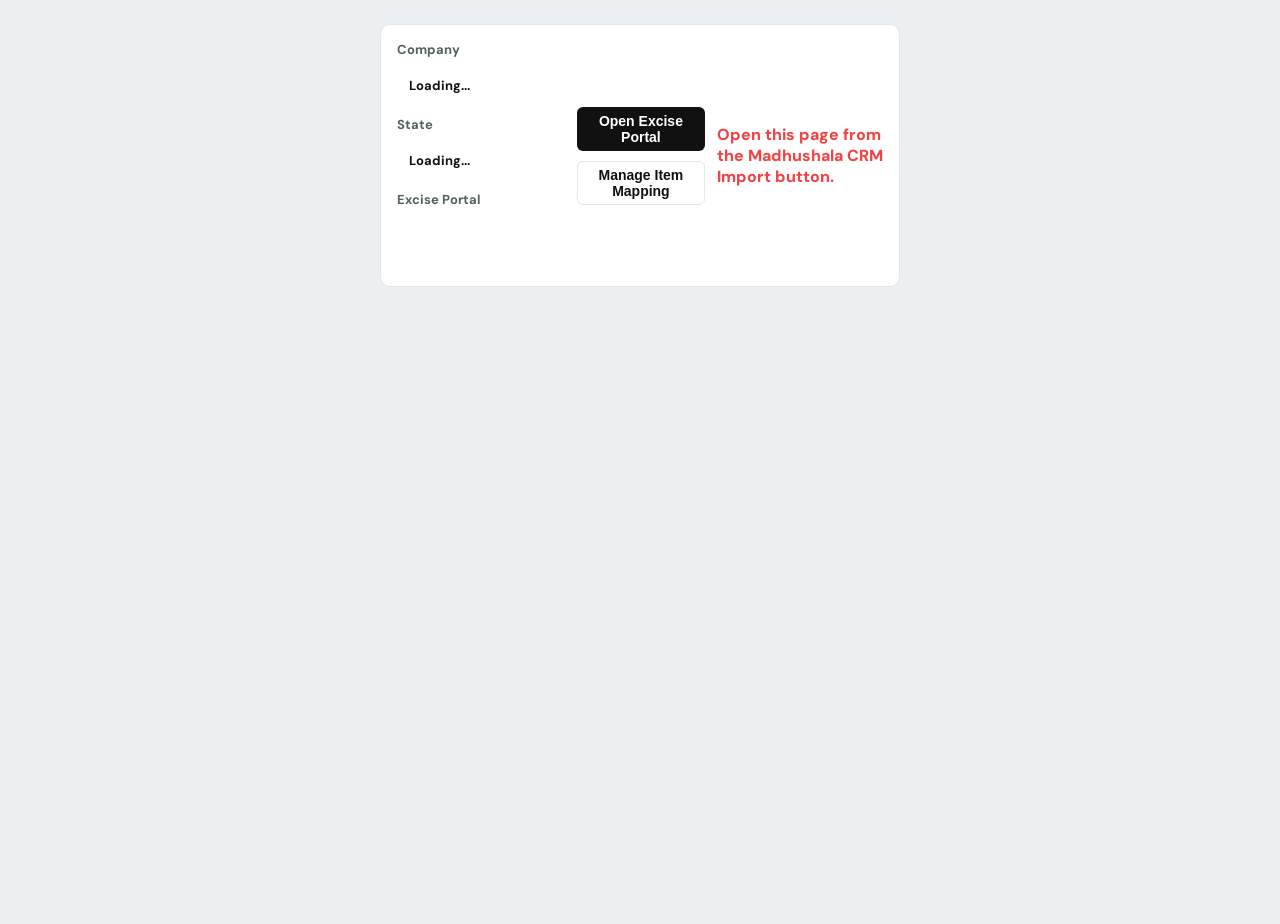
<file: madhushala-excise-bridge/app/static/index.html>
<!DOCTYPE html>
<html lang="en">
<head>
    <meta charset="UTF-8">
    <meta name="viewport" content="width=device-width, initial-scale=1.0">
    <title>Madhushala Excise Import</title>
    <style>
/* =========================================================
   MADHUSHALA INLINE CSS
   ========================================================= */
@import url("https://fonts.googleapis.com/css2?family=DM+Sans:wght@300;400;500;600;700;800;900&family=Space+Mono:wght@400;700&display=swap");

* {
    box-sizing: border-box;
}

[hidden] {
    display: none !important;
}

:root {
    --font-pos-sans: "DM Sans", system-ui, sans-serif;
    --font-pos-mono: "Space Mono", monospace;
    --bg: #eceff1;
    --surface: #ffffff;
    --ink: #111111;
    --heading: #3a3a3c;
    --muted: #6e6e73;
    --line: #e5e5ea;
    --warm: #f7f3e8;
    --brand: #ffd54a;
    --brand-dark: #f5b800;
    --brand-soft: #fff9e5;
    --brand-border: #f3e2a6;
    --charcoal: #212121;
    --success: #10b981;
    --success-soft: #e9fbf0;
    --info: #3b82f6;
    --info-soft: #dbeafe;
    --warning: #f59e0b;
    --warning-soft: #fef3c7;
    --danger: #ef4444;
    --danger-soft: #fee2e2;
}

body {
    margin: 0;
    min-height: 100vh;
    background: var(--bg);
    color: var(--ink);
    font-family: var(--font-pos-sans);
}

body.modal-open {
    overflow: hidden;
}

.app-shell {
    width: min(1120px, calc(100% - 32px));
    margin: 24px auto;
    display: grid;
    gap: 16px;
}

.app-header,
.status-strip,
.token-panel,
.action-card,
.control-panel,
.panel-section,
.modal-panel,
.guardrail-panel {
    background: var(--surface);
    border: 1px solid var(--line);
    border-radius: 8px;
}

.app-header {
    min-height: 88px;
    display: flex;
    align-items: center;
    justify-content: space-between;
    gap: 16px;
    padding: 18px 20px;
    border-top: 4px solid var(--brand);
}

.app-kicker {
    display: block;
    margin-bottom: 4px;
    color: var(--muted);
    font-size: 12px;
    font-weight: 800;
    letter-spacing: 0;
    text-transform: uppercase;
}

h1,
h2,
h3,
p {
    margin: 0;
}

h1 {
    color: var(--heading);
    font-size: 28px;
    line-height: 1.1;
}

h2 {
    color: var(--heading);
    font-size: 19px;
    line-height: 1.25;
}

h3 {
    font-size: 15px;
    margin-bottom: 10px;
}

p,
small,
dd {
    color: var(--muted);
}

.status-pill,
.map-badge,
.score {
    border-radius: 999px;
    padding: 6px 10px;
    font-size: 13px;
    font-weight: 800;
    white-space: nowrap;
}

.status-pill {
    border: 1px solid var(--line);
    background: var(--warm);
    color: var(--muted);
}

.status-pill.ready,
.map-badge.done {
    border-color: #9edab2;
    background: var(--success-soft);
    color: var(--success);
}

.status-strip {
    display: grid;
    grid-template-columns: repeat(4, minmax(0, 1fr));
    gap: 1px;
    overflow: hidden;
}

.status-strip > div {
    min-height: 48px;
    display: flex;
    align-items: center;
    padding: 0 14px;
    background: #fbfbfc;
    font-weight: 800;
}

.status-active {
    color: var(--success);
}

.status-waiting {
    color: var(--muted);
}

.error {
    color: var(--danger);
    font-weight: 800;
}

.action-grid {
    display: grid;
    grid-template-columns: repeat(3, minmax(0, 1fr));
    gap: 16px;
}

.control-panel {
    display: grid;
    grid-template-columns: minmax(320px, 1.1fr) minmax(280px, 0.9fr) minmax(260px, 0.8fr);
    gap: 1px;
    overflow: hidden;
}

.panel-section {
    min-height: 250px;
    padding: 18px;
    display: flex;
    flex-direction: column;
    gap: 16px;
}

.settings-grid {
    display: grid;
    gap: 12px;
}

.workflow-section {
    background: linear-gradient(180deg, #ffffff 0%, var(--brand-soft) 100%);
}

.workflow-buttons {
    display: grid;
    gap: 12px;
    margin-top: auto;
}

.workflow-buttons button,
.settings-grid button {
    width: 100%;
}

.status-section p {
    line-height: 1.45;
}

.action-card {
    min-height: 250px;
    padding: 18px;
    display: flex;
    flex-direction: column;
    justify-content: space-between;
    gap: 18px;
}

.action-primary {
    border-color: var(--brand-border);
    background: linear-gradient(180deg, #ffffff 0%, var(--brand-soft) 100%);
}

.step-number {
    display: inline-flex;
    width: 30px;
    height: 30px;
    align-items: center;
    justify-content: center;
    margin-bottom: 12px;
    border-radius: 999px;
    background: var(--brand);
    color: var(--ink);
    font-weight: 900;
}

.action-card h2 {
    margin-bottom: 8px;
}

form,
.form-row,
.token-row,
.search-block {
    display: grid;
    gap: 9px;
}

.token-panel {
    padding: 14px 18px;
}

.token-row {
    grid-template-columns: minmax(110px, 150px) 1fr auto;
    align-items: end;
}

label {
    color: var(--heading);
    font-size: 13px;
    font-weight: 800;
}

input {
    width: 100%;
    min-height: 44px;
    border: 1px solid var(--line);
    border-radius: 6px;
    padding: 9px 11px;
    color: var(--ink);
    font-size: 15px;
}

input:focus {
    border-color: var(--brand-dark);
    outline: 3px solid rgba(255, 213, 74, 0.28);
}

button {
    width: fit-content;
    min-height: 44px;
    border: 0;
    border-radius: 6px;
    padding: 0 16px;
    background: var(--ink);
    color: #ffffff;
    font-size: 14px;
    font-weight: 900;
    cursor: pointer;
}

button:hover {
    background: var(--charcoal);
}

button:disabled {
    cursor: not-allowed;
    opacity: 0.5;
}

button.secondary {
    border: 1px solid var(--line);
    background: #ffffff;
    color: var(--ink);
}

button.secondary:hover {
    border-color: var(--brand-border);
    background: var(--brand-soft);
}

.action-card button {
    width: 100%;
}

.capture-button {
    min-height: 54px;
    font-size: 16px;
}

.modal {
    position: fixed;
    inset: 0;
    z-index: 20;
}

.modal[hidden] {
    display: none;
}

.modal-backdrop {
    position: absolute;
    inset: 0;
    background: rgba(13, 30, 38, 0.54);
}

.modal-panel,
.guardrail-panel {
    position: relative;
    width: min(1160px, calc(100% - 28px));
    max-height: calc(100vh - 36px);
    margin: 18px auto;
    display: flex;
    flex-direction: column;
    overflow: hidden;
    box-shadow: 0 22px 60px rgba(18, 39, 50, 0.28);
}

.guardrail-panel {
    width: min(520px, calc(100% - 28px));
    margin-top: 12vh;
}

.modal-header,
.modal-toolbar,
.mapping-footer,
.guardrail-actions {
    display: flex;
    align-items: center;
    justify-content: space-between;
    gap: 12px;
    padding: 14px 16px;
    border-bottom: 1px solid var(--line);
}

.mapping-footer,
.guardrail-actions {
    border-top: 1px solid var(--line);
    border-bottom: 0;
    font-weight: 900;
}

.icon-button {
    width: 40px;
    min-width: 40px;
    min-height: 40px;
    padding: 0;
    background: var(--warm);
    color: var(--ink);
}

.view-switch {
    display: flex;
    gap: 8px;
    flex-wrap: wrap;
}

.view-switch button {
    border: 1px solid var(--line);
    background: #ffffff;
    color: var(--ink);
}

.view-switch button.selected {
    border-color: var(--ink);
    background: var(--ink);
    color: var(--brand);
}

.mapping-shell {
    position: relative;
}

.mapping-loading-overlay {
    position: fixed;
    inset: 0;
    z-index: 2147483000;
    display: grid;
    place-items: center;
    background: rgba(255, 255, 255, 0.84);
    backdrop-filter: blur(5px);
}

.mapping-loading-overlay[hidden] {
    display: none;
}

.mapping-loading-card {
    min-width: 240px;
    display: grid;
    place-items: center;
    gap: 14px;
    padding: 28px 34px;
    border: 1px solid rgba(224, 168, 0, 0.28);
    border-radius: 14px;
    background: rgba(255, 255, 255, 0.96);
    box-shadow: 0 18px 48px rgba(63, 48, 0, 0.16);
    color: #473700;
    font-weight: 900;
    letter-spacing: .01em;
}

.mapping-loading-spinner {
    width: 54px;
    height: 54px;
    border: 4px solid rgba(255, 193, 7, 0.22);
    border-top-color: #ffc107;
    border-right-color: #f5a800;
    border-radius: 50%;
    animation: mapping-spin .72s linear infinite;
    filter: drop-shadow(0 4px 8px rgba(255, 193, 7, .22));
}

.mapping-loading-card small {
    color: #8a6d00;
    font-size: 11px;
    font-weight: 700;
}

@keyframes mapping-spin {
    to { transform: rotate(360deg); }
}

.mapping-layout {
    min-height: 0;
    display: grid;
    grid-template-columns: minmax(280px, 0.78fr) minmax(430px, 1.22fr);
    gap: 14px;
    padding: 14px;
    overflow: hidden;
}

.unmapped-list,
.mapper {
    min-height: 0;
    border: 1px solid var(--line);
    border-radius: 8px;
    overflow: hidden;
}

.list-title {
    display: flex;
    align-items: center;
    justify-content: space-between;
    padding: 12px 14px;
    border-bottom: 1px solid var(--line);
    background: var(--warm);
    font-weight: 900;
}

.list-body,
.candidate-list {
    display: grid;
    gap: 8px;
    padding: 10px;
    max-height: min(520px, calc(100vh - 300px));
    overflow: auto;
}

.list-body.empty,
.candidate-list.empty,
.selected-empty {
    color: var(--muted);
    padding: 16px;
}

.unmapped-item,
.candidate {
    width: 100%;
    min-height: auto;
    display: grid;
    grid-template-columns: auto 1fr auto;
    gap: 10px;
    align-items: center;
    border: 1px solid var(--line);
    background: #ffffff;
    color: var(--ink);
    text-align: left;
    padding: 11px;
}

.candidate {
    grid-template-columns: 1fr auto;
}

.unmapped-item:hover,
.unmapped-item.selected,
.candidate:hover {
    border-color: var(--brand-dark);
    background: var(--brand-soft);
}

.item-code {
    color: var(--charcoal);
    font-weight: 900;
}

.item-name {
    overflow-wrap: anywhere;
}

.map-badge {
    border: 1px solid var(--line);
    background: var(--warm);
    color: var(--muted);
}

.mapper {
    display: grid;
    gap: 12px;
    padding: 14px;
    overflow: auto;
}

.selected-excise {
    border: 1px solid var(--line);
    border-radius: 8px;
    padding: 14px;
    background: var(--warm);
}

.selected-excise h3 {
    margin: 4px 0 12px;
    font-size: 18px;
    line-height: 1.35;
}

.eyebrow {
    color: var(--muted);
    font-size: 12px;
    font-weight: 900;
    text-transform: uppercase;
}

dl {
    display: grid;
    grid-template-columns: repeat(3, minmax(0, 1fr));
    gap: 8px;
    margin: 0;
}

dt {
    color: var(--muted);
    font-size: 12px;
    font-weight: 900;
}

dd {
    margin: 2px 0 0;
    overflow-wrap: anywhere;
}

.best-match-card {
    display: grid;
    grid-template-columns: 1fr auto auto;
    gap: 10px;
    align-items: center;
    border: 1px solid #bde8cd;
    border-radius: 8px;
    padding: 14px;
    background: var(--success-soft);
}

.best-match-card h3 {
    margin: 4px 0;
    font-size: 17px;
}

.best-match-card p {
    color: var(--success);
    font-weight: 900;
}

.candidate strong,
.candidate small {
    display: block;
    line-height: 1.35;
}

.score {
    background: var(--success-soft);
    color: var(--success);
}

.mapping-alert {
    color: var(--muted);
    font-weight: 900;
}

.mapping-alert.mapping_required,
.mapping-alert.needs_token {
    color: var(--warning);
}

.mapping-alert.complete {
    color: var(--success);
}

.mapping-alert.error {
    color: var(--danger);
}

.guardrail-body {
    padding: 16px;
}

.guardrail-body p {
    margin-bottom: 12px;
    color: var(--ink);
    font-weight: 900;
}

.guardrail-body ul {
    margin: 0;
    padding-left: 18px;
    color: var(--warning);
    font-weight: 800;
}

.guardrail-actions {
    background: var(--warning-soft);
}

.toast {
    position: fixed;
    right: 18px;
    bottom: 18px;
    max-width: min(380px, calc(100% - 36px));
    z-index: 40;
    border-radius: 8px;
    padding: 12px 14px;
    background: var(--charcoal);
    color: #ffffff;
    box-shadow: 0 12px 30px rgba(18, 39, 50, 0.24);
}

.toast.success {
    background: var(--success);
}

.toast.error {
    background: var(--danger);
}

body.mapping-mode .toast,
body.mapping-management-mode .toast {
    bottom: 72px;
}

.document-shell {
    width: min(980px, calc(100% - 32px));
    margin: 24px auto;
    display: grid;
    gap: 16px;
}

.document-card {
    display: grid;
    gap: 16px;
    padding: 18px;
    border: 1px solid var(--line);
    border-radius: 8px;
    background: var(--surface);
}

.document-intro {
    display: grid;
    gap: 6px;
}

.document-intro h2 {
    font-size: 22px;
}

.document-dropzone {
    min-height: 240px;
    display: grid;
    place-items: center;
    gap: 8px;
    padding: 24px;
    border: 2px dashed var(--brand-border);
    border-radius: 8px;
    background: #ffffff;
    box-shadow: 0 12px 30px rgba(18, 39, 50, 0.05);
    cursor: pointer;
    text-align: center;
}

.document-dropzone.dragover {
    border-color: var(--brand-dark);
    background: var(--warm);
}

.document-dropzone input {
    position: absolute;
    inline-size: 1px;
    block-size: 1px;
    opacity: 0;
    pointer-events: none;
}

.document-dropzone strong {
    color: var(--heading);
    font-size: 22px;
}

.document-dropzone span,
.document-processing span,
.document-summary span {
    color: var(--muted);
    font-weight: 800;
}

.upload-mark {
    display: grid;
    place-items: center;
    width: 44px;
    height: 44px;
    border-radius: 999px;
    background: var(--brand);
    color: var(--ink) !important;
    font-size: 28px;
    font-weight: 900;
}

.document-processing,
.document-summary {
    display: grid;
    gap: 10px;
    padding: 16px;
    border: 1px solid var(--line);
    border-radius: 8px;
    background: #fbfbfc;
}

.document-processing strong,
.document-summary strong {
    color: var(--heading);
    font-size: 18px;
}

.document-processing {
    grid-template-columns: auto minmax(0, 1fr);
    align-items: start;
}

.document-spinner {
    width: 28px;
    height: 28px;
    border: 3px solid var(--line);
    border-top-color: var(--brand-dark);
    border-radius: 999px;
    animation: spin 0.8s linear infinite;
}

.document-stages {
    grid-column: 1 / -1;
    display: grid;
    gap: 8px;
    margin: 0;
    padding: 0;
    list-style: none;
}

.document-stages li {
    display: flex;
    align-items: center;
    gap: 8px;
    color: var(--muted);
    font-size: 13px;
    font-weight: 800;
}

.document-stages li::before {
    content: "";
    width: 9px;
    height: 9px;
    border: 2px solid var(--line);
    border-radius: 999px;
}

.document-stages li.active {
    color: var(--heading);
}

.document-stages li.active::before,
.document-stages li.done::before {
    border-color: var(--brand-dark);
    background: var(--brand);
}

.document-review {
    display: grid;
    grid-template-columns: minmax(320px, 0.45fr) minmax(420px, 0.55fr);
    gap: 16px;
}

.document-preview-card,
.document-data-card {
    min-width: 0;
    display: flex;
    flex-direction: column;
    gap: 14px;
    padding: 16px;
    border: 1px solid var(--line);
    border-radius: 10px;
    background: var(--surface);
    box-shadow: 0 12px 30px rgba(18, 39, 50, 0.06);
}

.document-preview-card header,
.document-data-card header,
.document-action-bar,
.document-action-bar > div {
    display: flex;
    align-items: center;
    justify-content: space-between;
    gap: 12px;
}

.document-preview {
    height: min(68vh, 680px);
    overflow: hidden;
    border: 1px solid var(--line);
    border-radius: 8px;
    background: #f8fafb;
}

.document-preview iframe,
.document-preview object,
.document-preview embed,
.document-preview img {
    width: 100%;
    height: 100%;
    border: 0;
}

.document-preview img {
    object-fit: contain;
}

.document-file-meta,
.document-metrics {
    display: grid;
    grid-template-columns: repeat(3, minmax(0, 1fr));
    gap: 10px;
}

.document-file-meta div,
.document-metrics div {
    min-width: 0;
    padding: 11px;
    border: 1px solid var(--line);
    border-radius: 8px;
    background: #fbfbfc;
}

.document-metrics span {
    display: block;
    color: var(--muted);
    font-size: 12px;
    font-weight: 900;
}

.document-metrics strong {
    display: block;
    margin-top: 3px;
    color: var(--heading);
    font-size: 24px;
}

.document-json {
    min-height: 180px;
    max-height: min(48vh, 520px);
    margin: 12px 0 0;
    padding: 14px;
    overflow: auto;
    border-radius: 8px;
    background: #111827;
    color: #e5e7eb;
    font: 13px/1.55 var(--font-pos-mono);
    white-space: pre;
}

.document-preview-actions,
.document-source-actions,
.document-technical-actions {
    display: flex;
    align-items: center;
    gap: 8px;
    flex-wrap: wrap;
}

.document-source-panel {
    display: grid;
    gap: 8px;
    padding: 12px;
    border: 1px solid var(--brand-border);
    border-radius: 8px;
    background: var(--brand-soft);
}

.document-source-panel span {
    color: var(--muted);
    font-size: 12px;
    font-weight: 900;
    text-transform: uppercase;
}

.document-source-panel a {
    min-width: 0;
    color: var(--heading);
    font-weight: 800;
    overflow-wrap: anywhere;
}

.document-table-wrap {
    max-height: min(52vh, 560px);
    overflow: auto;
    border: 1px solid var(--line);
    border-radius: 8px;
}

.document-review-table {
    width: 100%;
    min-width: 720px;
    border-collapse: separate;
    border-spacing: 0;
    background: #fff;
}

.document-review-table th {
    position: sticky;
    top: 0;
    z-index: 2;
    padding: 10px;
    border-bottom: 1px solid var(--line);
    background: var(--warm);
    color: var(--heading);
    font-size: 12px;
    text-align: left;
}

.document-review-table td {
    padding: 8px;
    border-bottom: 1px solid var(--line);
    vertical-align: top;
}

.document-review-table tr:last-child td {
    border-bottom: 0;
}

.document-review-table tr.invalid-row {
    background: var(--danger-soft);
}

.document-review-table input {
    min-height: 38px;
    padding: 7px 9px;
    font-size: 13px;
}

.document-review-table .name-cell {
    min-width: 230px;
}

.document-review-table .brand-cell {
    min-width: 170px;
}

.document-review-table .number-cell {
    width: 105px;
}

.document-row-issues {
    display: block;
    margin-top: 5px;
    color: var(--danger);
    font-size: 11px;
    font-weight: 800;
}

.document-review-validation {
    min-height: 20px;
    color: var(--muted);
    font-size: 13px;
    font-weight: 800;
}

.document-review-validation.error {
    color: var(--danger);
}

.document-review-validation.ok {
    color: var(--success);
}

.document-technical,
.purchase-details {
    border: 1px solid var(--line);
    border-radius: 8px;
    padding: 10px 12px;
    background: #fbfbfc;
}

.document-technical summary,
.purchase-details summary {
    cursor: pointer;
    color: var(--heading);
    font-weight: 900;
}

.document-source-placeholder {
    height: 100%;
    display: grid;
    place-items: center;
    padding: 24px;
    text-align: center;
    color: var(--muted);
}

.document-action-bar {
    position: sticky;
    bottom: 0;
    z-index: 4;
    padding: 14px 16px;
    border: 1px solid var(--line);
    border-radius: 10px;
    background: rgba(255, 255, 255, 0.96);
    box-shadow: 0 -10px 28px rgba(18, 39, 50, 0.08);
    font-weight: 900;
}

.document-success,
.document-error {
    align-content: start;
}

.document-error-actions {
    display: flex;
    gap: 10px;
    flex-wrap: wrap;
}

@media (max-width: 900px) {
    .control-panel,
    .status-strip,
    .action-grid,
    .mapping-layout,
    .token-row {
        grid-template-columns: 1fr;
    }

    .app-header,
    .modal-header,
    .modal-toolbar,
    .mapping-footer {
        align-items: flex-start;
        flex-direction: column;
    }

    .best-match-card {
        grid-template-columns: 1fr;
    }

    dl {
        grid-template-columns: 1fr;
    }
}

@media (max-width: 820px) {
    .document-review,
    .document-file-meta,
    .document-metrics {
        grid-template-columns: 1fr;
    }

    .document-action-bar,
    .document-action-bar > div,
    .document-preview-card header,
    .document-data-card header {
        align-items: stretch;
        flex-direction: column;
    }

    .document-action-bar button,
    .document-preview-card button,
    .document-data-card button {
        width: 100%;
    }
}


/* Current embedded / standalone launch page */

.portal-settings {
    display: grid;
    gap: 10px;
    width: min(460px, 100%);
    margin-bottom: 14px;
}

.portal-settings label {
    display: grid;
    gap: 6px;
    color: #52635a;
    font-size: 13px;
    font-weight: 700;
    text-align: left;
}

.portal-settings input {
    width: 100%;
    min-height: 42px;
    border: 1px solid var(--border);
    border-radius: 8px;
    padding: 0 12px;
    font: inherit;
}
.launch-card {
    width: min(520px, calc(100% - 32px));
    margin: 24px auto;
    display: flex;
    align-items: center;
    gap: 12px;
    padding: 16px;
    border: 1px solid var(--line);
    border-radius: 10px;
    background: var(--surface);
}

.launch-card .status-message {
    flex: 1 1 auto;
}

.page-toolbar,
.mapping-toolbar {
    display: flex;
    align-items: center;
    justify-content: space-between;
    gap: 12px;
    padding: 14px 16px;
    border: 1px solid var(--line);
    border-radius: 10px;
    background: var(--surface);
}

.mapping-toolbar {
    justify-content: flex-end;
    padding: 10px 14px;
    border-radius: 0;
    border-width: 0 0 1px;
}

/* Mapping page fills the available iframe / browser viewport. */
body.mapping-mode {
    height: 100vh;
    height: 100dvh;
    overflow: hidden;
    background: #f5f7f8;
}

.mapping-shell {
    width: 100%;
    height: 100vh;
    height: 100dvh;
    min-height: 0;
    display: flex;
    flex-direction: column;
    overflow: hidden;
    background: #f5f7f8;
}

.mapping-layout {
    flex: 1 1 auto;
    min-height: 0;
    height: auto;
    display: grid;
    grid-template-columns: minmax(320px, 0.82fr) minmax(460px, 1.18fr);
    gap: 14px;
    padding: 14px;
    overflow: hidden;
}

.unmapped-list,
.mapper {
    min-width: 0;
    min-height: 0;
    height: 100%;
    border: 1px solid var(--line);
    border-radius: 10px;
    background: var(--surface);
    overflow: hidden;
}

.unmapped-list {
    display: flex;
    flex-direction: column;
}

.list-title,
.mapper-title {
    flex: 0 0 auto;
    display: flex;
    align-items: center;
    justify-content: space-between;
    min-height: 48px;
    padding: 12px 14px;
    border-bottom: 1px solid var(--line);
    background: var(--warm);
    color: var(--heading);
    font-size: 14px;
    font-weight: 900;
}

.list-body {
    flex: 1 1 auto;
    min-height: 0;
    max-height: none;
    display: grid;
    align-content: start;
    gap: 8px;
    padding: 10px;
    overflow-y: auto;
    overflow-x: hidden;
}

.mapper {
    display: flex;
    flex-direction: column;
    gap: 12px;
    padding: 0 14px 14px;
}

.mapper-title {
    margin: 0 -14px;
}

.selected-excise,
.selected-empty,
.best-match-card,
.search-block {
    flex: 0 0 auto;
}

.selected-excise,
.selected-empty {
    margin-top: 2px;
}

.results-panel {
    flex: 1 1 auto;
    min-height: 0;
    display: flex;
    flex-direction: column;
    overflow: hidden;
}

.results-title {
    flex: 0 0 auto;
    margin: 2px 0 8px;
    color: var(--muted);
    font-size: 13px;
}

.candidate-list {
    flex: 1 1 auto;
    min-height: 0;
    max-height: none;
    display: grid;
    align-content: start;
    gap: 8px;
    padding: 0 2px 0 0;
    overflow-y: auto;
    overflow-x: hidden;
}

.mapping-footer {
    flex: 0 0 auto;
    background: var(--surface);
}

/* Keep both columns visually aligned and usable on smaller screens. */
@media (max-width: 900px) {
    body.mapping-mode {
        height: auto;
        min-height: 100vh;
        overflow: auto;
    }

    .mapping-shell {
        height: auto;
        min-height: 100vh;
        overflow: visible;
    }

    .mapping-layout {
        grid-template-columns: 1fr;
        overflow: visible;
    }

    .unmapped-list,
    .mapper {
        height: auto;
        min-height: 420px;
    }

    .list-body,
    .candidate-list {
        max-height: 46vh;
    }

    .page-toolbar,
    .mapping-footer {
        align-items: stretch;
        flex-direction: column;
    }

    .page-toolbar button,
    .mapping-footer button {
        width: 100%;
    }
}



.unmapped-item .excise-expanded {
    grid-column: 1 / -1;
    display: none;
    gap: 6px;
    padding-top: 2px;
}

.unmapped-item.selected .excise-expanded {
    display: grid;
}

.excise-meta {
    min-width: 0;
    color: var(--muted);
    font-size: 11px;
    font-weight: 700;
    line-height: 1.25;
    overflow: hidden;
    text-overflow: ellipsis;
    white-space: nowrap;
}

.excise-values {
    display: flex;
    flex-wrap: wrap;
    gap: 5px;
}

.excise-value-chip {
    min-width: 0;
    max-width: 76px;
    padding: 2px 6px;
    border: 1px solid #d7dfda;
    border-radius: 999px;
    background: #f8faf9;
    color: #34453c;
    font-size: 10px;
    font-weight: 750;
    line-height: 1.25;
    overflow: hidden;
    text-overflow: ellipsis;
    white-space: nowrap;
}

.unmapped-item.selected {
    align-items: start;
}
/* Compact mapping right panel: keep search visible and remove duplicated selected Excise details. */
#selected-excise,
.selected-excise,
.selected-empty {
    display: none !important;
}

.mapper {
    display: flex;
    flex-direction: column;
    min-height: 0;
    overflow: hidden;
}

.mapper-title,
.search-block,
.best-match-card {
    flex: 0 0 auto;
}

.search-block {
    display: grid;
    gap: 7px;
    padding: 10px 0 2px;
    background: var(--surface);
}

.search-block label {
    display: block;
    margin: 0;
    font-weight: 800;
}

#madhushala-search {
    width: 100%;
    min-height: 42px;
    box-sizing: border-box;
}

.results-panel {
    flex: 1 1 auto;
    min-height: 0;
    display: flex;
    flex-direction: column;
    overflow: hidden;
}

.candidate-list {
    flex: 1 1 auto;
    min-height: 0;
    max-height: none;
    overflow-y: auto;
    overflow-x: hidden;
}


/* =========================================================
   PROFESSIONAL COMPACT SHEET-STYLE PRODUCT MAPPING
   ========================================================= */

.mapping-toolbar {
    min-height: 42px;
    padding: 5px 12px;
    background: #fff;
}

.mapping-toolbar button {
    min-height: 32px;
    height: 32px;
    padding: 0 12px;
    font-size: 12px;
}

.mapping-layout {
    flex: 1 1 auto;
    min-height: 0;
    display: grid;
    grid-template-columns: minmax(330px, 0.9fr) minmax(480px, 1.1fr);
    gap: 12px;
    padding: 12px 14px;
    overflow: hidden;
}

/* Both columns always same height */
.unmapped-list,
.mapper {
    height: 100%;
    min-height: 0;
    border: 1px solid #e2e5e9;
    border-radius: 7px;
    background: #fff;
    overflow: hidden;
}

/* LEFT COLUMN */
.unmapped-list {
    display: flex;
    flex-direction: column;
}

.list-title,
.mapper-title {
    flex: 0 0 40px;
    min-height: 40px;
    height: 40px;
    padding: 0 12px;
    display: flex;
    align-items: center;
    justify-content: space-between;

    background: #f8f5ec;
    border-bottom: 1px solid #e2e5e9;

    font-size: 13px;
    font-weight: 800;
}

.list-body {
    flex: 1 1 auto;
    min-height: 0;
    max-height: none !important;
    overflow-y: auto !important;
    overflow-x: hidden;
    padding: 6px;
    gap: 4px;
}

/* Sheet-like excise rows */
.unmapped-item {
    min-height: 44px;
    padding: 6px 8px;
    gap: 7px;

    display: grid;
    grid-template-columns: 48px minmax(0, 1fr) auto;
    align-items: center;

    border: 1px solid #e5e7eb;
    border-radius: 5px;
    background: #fff;
}

.unmapped-item.selected {
    background: #fff9e5;
    border-color: #f5b800;
}

.item-code {
    font-size: 12px;
    font-weight: 800;
}

.item-name {
    font-size: 12px;
    line-height: 1.2;
    font-weight: 700;
}

.map-badge {
    padding: 3px 7px;
    font-size: 10px;
}


/* =========================================================
   RIGHT COLUMN
   ========================================================= */

.mapper {
    display: grid !important;
    grid-template-rows:
        40px
        auto
        auto
        minmax(0, 1fr);

    gap: 0 !important;
    padding: 0 !important;
    overflow: hidden !important;
}

.mapper-title {
    margin: 0 !important;
}

/* Never show duplicate selected Excise details */
#selected-excise {
    display: none !important;
}


/* SEARCH - always visible */
.search-block {
    flex: none;
    display: grid;
    gap: 4px;

    padding: 7px 10px;
    margin: 0 !important;

    border-bottom: 1px solid #eceef1;
    background: #fff;
}

.search-block label {
    margin: 0;
    font-size: 11px;
    line-height: 1.1;
    font-weight: 700;
}

#madhushala-search {
    width: 100%;
    min-height: 34px;
    height: 34px;

    padding: 5px 9px;

    border: 1px solid #d7dbe0;
    border-radius: 5px;

    font-size: 12px;
}

#madhushala-search:focus {
    border-color: #f5b800;
    outline: 2px solid rgba(245, 184, 0, .14);
}


/* BEST MATCH - compact sheet row instead of huge card */
.best-match-card {
    display: grid;
    grid-template-columns: minmax(0, 1fr) auto auto;
    gap: 7px;
    align-items: center;

    min-height: 48px;
    padding: 6px 10px;

    border: 0;
    border-bottom: 1px solid #d8eadf;
    border-radius: 0;

    background: #effaf3;
}

.best-match-card .eyebrow {
    display: inline;
    margin-right: 6px;
    font-size: 9px;
}

.best-match-card h3 {
    display: inline;
    margin: 0;

    font-size: 12px;
    line-height: 1.15;
}

.best-match-card p {
    margin: 3px 0 0;
    font-size: 10px;
    line-height: 1;
}

.best-match-card button {
    min-height: 30px;
    height: 30px;
    padding: 0 10px;

    border-radius: 4px;

    font-size: 10px;
}


/* =========================================================
   RESULTS AREA GETS ALL REMAINING HEIGHT
   ========================================================= */

.results-panel {
    min-height: 0 !important;
    overflow: hidden !important;

    display: flex !important;
    flex-direction: column;
}

.results-title {
    flex: 0 0 auto;

    margin: 0;
    padding: 5px 10px;

    border-bottom: 1px solid #eceef1;

    color: #6e6e73;
    background: #fafafa;

    font-size: 10px;
    line-height: 1.2;
    font-weight: 800;
}

.candidate-list {
    flex: 1 1 auto !important;

    min-height: 0 !important;
    max-height: none !important;

    overflow-y: auto !important;
    overflow-x: hidden;

    display: block !important;

    padding: 4px !important;
}


/* Search result = spreadsheet row */
.candidate {
    width: 100%;
    min-height: 39px;

    display: grid;
    grid-template-columns: minmax(0, 1fr) auto;
    align-items: center;
    gap: 7px;

    margin: 0 0 3px;
    padding: 5px 7px;

    border: 1px solid #e8eaed;
    border-radius: 4px;

    background: #fff;
    text-align: left;
}

.candidate:hover {
    background: #fff9e5;
    border-color: #f5b800;
}

.candidate strong {
    display: block;
    font-size: 11px;
    line-height: 1.15;
}

.candidate small {
    display: block;
    margin-top: 2px;

    color: #777;

    font-size: 9px;
    line-height: 1.1;
}

.score {
    padding: 3px 6px;
    font-size: 9px;
}


/* Thin scrollbar */
.list-body,
.candidate-list {
    scrollbar-width: thin;
    scrollbar-color: #9ca3af #f3f4f6;
}

.list-body::-webkit-scrollbar,
.candidate-list::-webkit-scrollbar {
    width: 7px;
}

.list-body::-webkit-scrollbar-thumb,
.candidate-list::-webkit-scrollbar-thumb {
    border-radius: 8px;
    background: #9ca3af;
}

.list-body::-webkit-scrollbar-track,
.candidate-list::-webkit-scrollbar-track {
    background: #f3f4f6;
}


/* Footer should not consume iframe space */
.mapping-footer {
    flex: 0 0 48px;
    min-height: 48px;

    padding: 6px 14px;

    background: #fff;
    font-size: 12px;
}

.mapping-footer button {
    min-height: 32px;
    height: 32px;
    padding: 0 14px;
    font-size: 11px;
}



/* =========================================================
   FIXED 10-ROW MAPPING SHEETS
   ========================================================= */

:root {
    --mapping-row-height: 42px;
    --mapping-visible-rows: 10;
    --mapping-list-height:
        calc(var(--mapping-row-height) * var(--mapping-visible-rows));
}


/* Both columns same visual height */
.mapping-layout {
    align-items: start;
}

.unmapped-list,
.mapper {
    min-height: 0;
    height: auto;
}


/* LEFT LIST */
.list-body {
    height: var(--mapping-list-height) !important;
    min-height: var(--mapping-list-height) !important;
    max-height: var(--mapping-list-height) !important;

    overflow-y: auto !important;
    overflow-x: hidden !important;

    display: block !important;
    padding: 4px !important;
}


/* Left rows */
.unmapped-item {
    width: 100%;
    height: var(--mapping-row-height);
    min-height: var(--mapping-row-height);
    max-height: var(--mapping-row-height);

    margin-bottom: 3px;
    padding: 4px 7px;

    display: grid;
    grid-template-columns: 48px minmax(0, 1fr) auto;
    align-items: center;

    overflow: hidden;
}

.unmapped-item:last-child {
    margin-bottom: 0;
}

.item-name {
    overflow: hidden;
    display: -webkit-box;
    -webkit-line-clamp: 2;
    -webkit-box-orient: vertical;

    font-size: 11px;
    line-height: 1.1;
}


/* =========================================================
   RIGHT SIDE
   ========================================================= */

/*
   Header + search + best match stay above.
   Product list itself gets same 10-row height as left.
*/
.results-panel {
    min-height: 0 !important;
    overflow: hidden !important;
}

.candidate-list {
    height: var(--mapping-list-height) !important;
    min-height: var(--mapping-list-height) !important;
    max-height: var(--mapping-list-height) !important;

    overflow-y: auto !important;
    overflow-x: hidden !important;

    display: block !important;
    padding: 4px !important;
}


/* Right rows */
.candidate {
    width: 100%;
    height: var(--mapping-row-height);
    min-height: var(--mapping-row-height);
    max-height: var(--mapping-row-height);

    margin-bottom: 3px;
    padding: 4px 7px;

    display: grid;
    grid-template-columns: minmax(0, 1fr) auto;
    align-items: center;

    overflow: hidden;
}

.candidate:last-child {
    margin-bottom: 0;
}

.candidate strong {
    font-size: 11px;
    line-height: 1.1;

    overflow: hidden;
    white-space: nowrap;
    text-overflow: ellipsis;
}

.candidate small {
    margin-top: 1px;

    font-size: 9px;
    line-height: 1;

    overflow: hidden;
    white-space: nowrap;
    text-overflow: ellipsis;
}


/* Same scrollbar appearance */
.list-body,
.candidate-list {
    scrollbar-width: thin;
    scrollbar-color: #9ca3af #f3f4f6;
}

.list-body::-webkit-scrollbar,
.candidate-list::-webkit-scrollbar {
    width: 7px;
}

.list-body::-webkit-scrollbar-thumb,
.candidate-list::-webkit-scrollbar-thumb {
    background: #9ca3af;
    border-radius: 8px;
}

.list-body::-webkit-scrollbar-track,
.candidate-list::-webkit-scrollbar-track {
    background: #f3f4f6;
}




.upload-choice-grid {
    display: grid;
    grid-template-columns: repeat(3, minmax(0, 1fr));
    gap: 14px;
}

.qr-link-panel {
    display: grid;
    grid-template-columns: 1fr auto;
    gap: 10px;
    margin-top: 14px;
}

.qr-link-panel input {
    min-width: 0;
    border: 1px solid var(--border);
    border-radius: 8px;
    padding: 11px 12px;
    font-size: 13px;
}

.qr-link-panel button {
    white-space: nowrap;
}
.qr-dropzone .upload-mark {
    font-size: 18px;
}

.purchase-form {
    display: grid;
    grid-template-columns: repeat(3, minmax(0, 1fr));
    gap: 10px;
    padding: 12px;
    border: 1px solid var(--line);
    border-radius: 8px;
    background: #fbfbfc;
}

.purchase-form label {
    display: grid;
    gap: 5px;
    color: var(--muted);
    font-size: 11px;
    font-weight: 900;
}

.purchase-form input,
.purchase-form select {
    min-width: 0;
    height: 34px;
    border: 1px solid var(--line);
    border-radius: 6px;
    padding: 0 9px;
    font: inherit;
    background: #fff;
}

.purchase-form .wide {
    grid-column: 1 / -1;
}

@media (max-width: 820px) {
    .upload-choice-grid,
    .purchase-form {
        grid-template-columns: 1fr;
    }
}


/* Selected Excise row expands to show captured portal values. Keep normal rows compact. */
.unmapped-item.selected {
    height: auto !important;
    min-height: 72px !important;
    max-height: none !important;
    align-items: start !important;
    row-gap: 3px;
    padding-top: 6px;
    padding-bottom: 7px;
    overflow: visible !important;
}

.unmapped-item.selected .excise-expanded {
    display: grid !important;
}

.unmapped-item.selected {
    grid-template-rows: auto auto !important;
}

.unmapped-item.selected .excise-expanded {
    grid-column: 2 / -1 !important;
    width: 100%;
    min-width: 0;
}

/* Document import mapping: show every extracted row and its Madhushala mapping side by side. */
.document-map-list {
    gap: 6px !important;
}

.unmapped-item.document-map-row {
    grid-template-columns: minmax(0, 1.25fr) 24px minmax(180px, .9fr) !important;
    align-items: stretch !important;
    height: auto !important;
    min-height: 58px !important;
    max-height: none !important;
    padding: 8px !important;
    overflow: visible !important;
}

.doc-extracted {
    min-width: 0;
    display: grid;
    gap: 3px;
}

.doc-extracted small {
    color: var(--muted);
    font-size: 9px;
    font-weight: 900;
    line-height: 1;
}

.doc-extracted strong {
    color: var(--ink);
    font-size: 11px;
    line-height: 1.16;
    overflow-wrap: anywhere;
}

.doc-arrow {
    display: grid;
    place-items: center;
    color: var(--muted);
    font-size: 13px;
    font-weight: 900;
}

.mapped-choice {
    min-width: 0;
    display: grid;
    align-content: center;
    gap: 2px;
    border: 1px dashed #d4d7dc;
    border-radius: 6px;
    padding: 6px 8px;
    background: #fbfbfc;
    color: var(--muted);
    font-size: 10px;
    line-height: 1.15;
}

.mapped-choice.done {
    border-style: solid;
    border-color: #b7dcc4;
    background: #f3fbf6;
    color: #1f5130;
}

.mapped-choice strong {
    font-size: 10px;
    font-weight: 950;
}

.mapped-choice span {
    overflow: hidden;
    text-overflow: ellipsis;
    white-space: nowrap;
}

.unmapped-item.document-map-row .excise-expanded {
    grid-column: auto !important;
    display: grid !important;
    padding-top: 0;
}

.unmapped-item.document-map-row .excise-meta {
    font-size: 9px;
}

.unmapped-item.document-map-row .excise-value-chip {
    font-size: 9px;
    max-width: 58px;
    padding: 1px 5px;
}

/* Production document verifier */
.document-preview-card {
    position: sticky;
    top: 12px;
    align-self: start;
}

.document-preview-actions button {
    min-height: 36px;
    padding: 0 12px;
    font-size: 12px;
    font-weight: 850;
}

.document-file-tabs {
    display: flex;
    gap: 8px;
    overflow-x: auto;
    padding: 2px 0 4px;
    scrollbar-width: thin;
}

.document-file-tab {
    flex: 0 0 auto;
    min-width: 160px;
    max-width: 260px;
    min-height: 42px;
    display: grid;
    grid-template-columns: 24px minmax(0, 1fr);
    align-items: center;
    gap: 7px;
    padding: 7px 9px;
    border: 1px solid var(--line);
    border-radius: 8px;
    background: #fff;
    color: var(--ink);
    text-align: left;
}

.document-file-tab span {
    width: 24px;
    height: 24px;
    display: grid;
    place-items: center;
    border-radius: 6px;
    background: #eef3f5;
    font-size: 11px;
    font-weight: 950;
}

.document-file-tab strong {
    overflow: hidden;
    text-overflow: ellipsis;
    white-space: nowrap;
    font-size: 11px;
}

.document-file-tab.active {
    border-color: var(--brand-dark);
    box-shadow: 0 0 0 2px rgba(33, 107, 75, 0.10);
    background: #f6fbf8;
}

.document-review-toolbar {
    display: grid;
    grid-template-columns: minmax(240px, 1fr) auto;
    align-items: end;
    gap: 12px;
    padding: 12px;
    border: 1px solid var(--line);
    border-radius: 9px;
    background: #f8fafb;
}

.document-review-search {
    display: grid;
    gap: 5px;
}

.document-review-search span {
    color: var(--muted);
    font-size: 11px;
    font-weight: 900;
    text-transform: uppercase;
    letter-spacing: .03em;
}

.document-review-search input {
    min-height: 40px;
}

.document-review-toggle {
    min-height: 40px;
    display: flex;
    align-items: center;
    gap: 8px;
    color: var(--heading);
    font-size: 12px;
    font-weight: 800;
    white-space: nowrap;
}

.document-review-toggle input {
    width: 16px;
    height: 16px;
}

.document-table-wrap {
    max-height: min(58vh, 650px);
    border-radius: 10px;
    box-shadow: inset 0 0 0 1px rgba(20, 45, 60, .02);
}

.document-review-table {
    min-width: 1080px;
    table-layout: fixed;
}

.document-review-table th {
    height: 42px;
    padding: 0 10px;
    background: #f3f6f7;
    border-bottom: 1px solid #dce3e6;
    color: #3d505a;
    font-size: 11px;
    font-weight: 950;
    text-transform: uppercase;
    letter-spacing: .025em;
}

.document-review-table td {
    padding: 7px 8px;
    background: #fff;
    border-bottom-color: #edf1f3;
}

.document-review-table tbody tr:nth-child(even) td {
    background: #fbfcfd;
}

.document-review-table tbody tr:hover td {
    background: #f6faf8;
}

.document-review-table tr.invalid-row td {
    background: #fff8f6;
}

.document-review-table tr.invalid-row:hover td {
    background: #fff3ef;
}

.document-review-table input {
    width: 100%;
    min-height: 36px;
    border-color: #d8e0e3;
    background: #fff;
    border-radius: 7px;
    box-shadow: none;
}

.document-review-table input:focus {
    border-color: var(--brand-dark);
    box-shadow: 0 0 0 2px rgba(33, 107, 75, .12);
    outline: none;
}

.document-review-table .row-number-cell {
    width: 48px;
    min-width: 48px;
    text-align: center;
}

.row-number {
    display: inline-grid;
    width: 26px;
    height: 26px;
    place-items: center;
    border-radius: 999px;
    background: #edf2f4;
    color: #53636c;
    font-size: 11px;
    font-weight: 950;
}

.document-review-table .name-cell {
    width: 270px;
    min-width: 270px;
}

.document-review-table .brand-cell {
    width: 220px;
    min-width: 220px;
}

.document-review-table .number-cell {
    width: 105px;
}

.document-review-table .source-cell {
    width: 170px;
}

.document-review-table .status-cell {
    width: 125px;
}

.source-jump {
    width: 100%;
    max-width: 155px;
    min-height: 32px;
    overflow: hidden;
    padding: 0 9px;
    border: 1px solid #dbe4e7;
    border-radius: 7px;
    background: #f8fafb;
    color: #42545e;
    font-size: 10px;
    font-weight: 850;
    text-overflow: ellipsis;
    white-space: nowrap;
}

.source-jump:hover {
    border-color: var(--brand-dark);
    background: #f1f8f4;
}

.row-status {
    display: inline-flex;
    min-height: 27px;
    align-items: center;
    justify-content: center;
    padding: 0 9px;
    border-radius: 999px;
    font-size: 10px;
    font-weight: 950;
    white-space: nowrap;
}

.row-status.valid {
    background: #eaf7ef;
    color: #176b3a;
}

.row-status.issue {
    background: #fff0eb;
    color: #a33a22;
}

.document-row-issues {
    line-height: 1.3;
}

body.document-viewer-open {
    overflow: hidden;
}

.document-viewer-modal {
    position: fixed;
    inset: 0;
    z-index: 10000;
}

.document-viewer-modal[hidden] {
    display: none;
}

.document-viewer-backdrop {
    position: absolute;
    inset: 0;
    background: rgba(8, 18, 24, .76);
    backdrop-filter: blur(3px);
}

.document-viewer-panel {
    position: absolute;
    inset: 18px;
    display: grid;
    grid-template-rows: auto minmax(0, 1fr);
    overflow: hidden;
    border: 1px solid rgba(255, 255, 255, .18);
    border-radius: 14px;
    background: #fff;
    box-shadow: 0 30px 90px rgba(0, 0, 0, .35);
}

.document-viewer-header {
    min-height: 66px;
    display: flex;
    align-items: center;
    justify-content: space-between;
    gap: 16px;
    padding: 10px 14px;
    border-bottom: 1px solid var(--line);
    background: #fff;
}

.document-viewer-header h2 {
    max-width: min(65vw, 900px);
    margin: 2px 0;
    overflow: hidden;
    color: var(--heading);
    font-size: 17px;
    text-overflow: ellipsis;
    white-space: nowrap;
}

.document-viewer-header small {
    color: var(--muted);
    font-weight: 800;
}

.document-viewer-actions {
    display: flex;
    gap: 8px;
}

.document-viewer-stage {
    min-height: 0;
    overflow: hidden;
    background: #27333a;
}

.document-viewer-stage iframe,
.document-viewer-stage img {
    width: 100%;
    height: 100%;
    border: 0;
}

.document-viewer-stage img {
    object-fit: contain;
    background: #11191d;
}

@media (max-width: 980px) {
    .document-preview-card {
        position: static;
    }
    .document-review-toolbar {
        grid-template-columns: 1fr;
    }
    .document-viewer-panel {
        inset: 8px;
    }
    .document-viewer-header {
        align-items: stretch;
        flex-direction: column;
    }
    .document-viewer-actions {
        width: 100%;
    }
    .document-viewer-actions button {
        flex: 1 1 auto;
    }
}

/* =========================================================
   FULL-WIDTH DOCUMENT REVIEW WORKSPACE
   Source viewer first, editable product sheet second.
   ========================================================= */

#document-import-view.document-shell {
    width: calc(100% - 16px);
    max-width: none;
    margin: 8px auto 20px;
    gap: 12px;
}

#document-import-view > .page-toolbar {
    position: sticky;
    top: 0;
    z-index: 20;
    min-height: 46px;
    padding: 7px 12px;
    border-radius: 8px;
    box-shadow: 0 4px 16px rgba(18, 39, 50, .05);
}

#document-import-view > .page-toolbar h1 {
    font-size: 16px;
    line-height: 1.2;
}

#document-review-panel.document-review {
    display: flex;
    flex-direction: column;
    width: 100%;
    min-width: 0;
    gap: 14px;
}

#document-review-panel .document-preview-card,
#document-review-panel .document-data-card {
    width: 100%;
    min-width: 0;
    padding: 14px;
    border-radius: 10px;
    box-shadow: 0 5px 18px rgba(18, 39, 50, .055);
}

#document-review-panel .document-preview-card {
    position: static;
    order: 1;
}

#document-review-panel .document-data-card {
    order: 2;
}

/* Source document gets a real workspace-sized viewer. */
#document-review-panel .document-preview {
    width: 100%;
    height: clamp(520px, 76vh, 920px);
    min-height: 520px;
    overflow: hidden;
    border: 1px solid #d9e0e4;
    border-radius: 9px;
    background: #30383d;
}

#document-review-panel .document-preview iframe,
#document-review-panel .document-preview object,
#document-review-panel .document-preview embed,
#document-review-panel .document-preview img {
    width: 100%;
    height: 100%;
    display: block;
}

#document-review-panel .document-preview img {
    object-fit: contain;
    background: #1d2529;
}

#document-review-panel .document-preview-card > header,
#document-review-panel .document-data-card > header {
    min-height: 42px;
    align-items: center;
}

#document-review-panel .document-preview-actions {
    justify-content: flex-end;
}

#document-review-panel .document-file-tabs {
    width: 100%;
    padding: 1px 0 6px;
}

#document-review-panel .document-file-meta {
    grid-template-columns: minmax(220px, 2fr) minmax(120px, .7fr) minmax(120px, .7fr);
    gap: 8px;
}

#document-review-panel .document-file-meta div {
    padding: 8px 10px;
}

/* Extracted products get their own full-width sheet. */
#document-review-panel .document-data-card {
    gap: 12px;
}

#document-review-panel .document-metrics {
    grid-template-columns: repeat(3, minmax(140px, 1fr));
    gap: 8px;
}

#document-review-panel .document-metrics div {
    padding: 9px 12px;
}

#document-review-panel .document-metrics strong {
    font-size: 21px;
}

#document-review-panel .document-review-toolbar {
    grid-template-columns: minmax(260px, 1fr) auto;
    padding: 9px 10px;
    gap: 10px;
}

#document-review-panel .document-review-search input {
    min-height: 36px;
}

/* Let the table own the available horizontal space instead of forcing
   the user into a permanently clipped 1080px sheet. */
#document-review-panel .document-table-wrap {
    width: 100%;
    max-height: none;
    min-height: 480px;
    overflow: auto;
    border-radius: 9px;
    background: #fff;
}

#document-review-panel .document-review-table {
    width: 100%;
    min-width: 940px;
    table-layout: fixed;
}

#document-review-panel .document-review-table th {
    top: 0;
    height: 38px;
    padding: 0 8px;
    font-size: 10px;
}

#document-review-panel .document-review-table td {
    padding: 6px 7px;
}

#document-review-panel .document-review-table .row-number-cell {
    width: 42px;
    min-width: 42px;
}

#document-review-panel .document-review-table .name-cell {
    width: 24%;
    min-width: 190px;
}

#document-review-panel .document-review-table .brand-cell {
    width: 22%;
    min-width: 170px;
}

#document-review-panel .document-review-table .number-cell {
    width: 9%;
    min-width: 78px;
}

#document-review-panel .document-review-table .source-cell {
    width: 15%;
    min-width: 125px;
}

#document-review-panel .document-review-table .status-cell {
    width: 12%;
    min-width: 105px;
}

#document-review-panel .document-review-table input {
    min-height: 34px;
    padding: 5px 7px;
    font-size: 12px;
}

/* The action bar is part of the page flow. It must not sit over the
   product rows inside a short CRM iframe. */
#document-action-bar.document-action-bar {
    position: static;
    z-index: auto;
    margin-top: 0;
    padding: 10px 12px;
    border-radius: 8px;
    box-shadow: 0 3px 12px rgba(18, 39, 50, .06);
}

#document-action-bar > span {
    min-width: 0;
    flex: 1 1 420px;
    font-size: 12px;
    line-height: 1.35;
}

#document-action-bar > div {
    flex: 0 0 auto;
    justify-content: flex-end;
    flex-wrap: wrap;
}

#document-action-bar button {
    min-height: 36px;
    padding: 0 13px;
}

/* Keep secondary details out of the way until requested. */
#document-review-panel .purchase-details,
#document-review-panel .document-technical {
    width: 100%;
}

@media (max-width: 1100px) {
    #document-import-view.document-shell {
        width: calc(100% - 10px);
        margin-top: 5px;
    }

    #document-review-panel .document-preview {
        height: clamp(480px, 72vh, 780px);
        min-height: 480px;
    }

    #document-review-panel .document-review-table {
        min-width: 900px;
    }
}

@media (max-width: 760px) {
    #document-import-view.document-shell {
        width: 100%;
        margin: 0;
        padding: 0 6px 12px;
    }

    #document-import-view > .page-toolbar,
    #document-review-panel .document-preview-card,
    #document-review-panel .document-data-card,
    #document-action-bar.document-action-bar {
        border-radius: 6px;
    }

    #document-review-panel .document-preview {
        height: 70vh;
        min-height: 420px;
    }

    #document-review-panel .document-file-meta,
    #document-review-panel .document-metrics,
    #document-review-panel .document-review-toolbar {
        grid-template-columns: 1fr;
    }

    #document-review-panel .document-preview-card > header,
    #document-review-panel .document-data-card > header,
    #document-action-bar.document-action-bar,
    #document-action-bar > div {
        align-items: stretch;
        flex-direction: column;
    }

    #document-review-panel .document-preview-actions {
        display: grid;
        grid-template-columns: repeat(3, minmax(0, 1fr));
    }

    #document-review-panel .document-preview-actions button,
    #document-action-bar button {
        width: 100%;
    }

    #document-review-panel .document-table-wrap {
        min-height: 420px;
    }

    #document-review-panel .document-review-table {
        min-width: 850px;
    }
}

.launch-actions {
    display: flex;
    gap: 10px;
    flex-wrap: wrap;
}
.mapping-management-toolbar {
    flex: 0 0 auto;
    display: flex;
    align-items: end;
    justify-content: space-between;
    gap: 20px;
    padding: 14px 16px;
    border-bottom: 1px solid var(--line);
    background: #fff;
}
.mapping-management-toolbar[hidden] {
    display: none !important;
}
.mapping-management-toolbar h1 {
    margin: 2px 0 4px;
    font-size: 20px;
}
.mapping-management-toolbar p {
    margin: 0;
    color: var(--muted);
    font-size: 12px;
}
.mapping-management-controls {
    display: flex;
    align-items: end;
    gap: 10px;
    flex-wrap: wrap;
}
.mapping-management-controls label {
    display: grid;
    gap: 4px;
    min-width: min(360px, 48vw);
    color: var(--muted);
    font-size: 10px;
    font-weight: 700;
}
.mapping-management-controls input {
    min-height: 36px;
    padding: 7px 10px;
    border: 1px solid var(--line);
    border-radius: 7px;
    font: inherit;
}
.mapping-status-filters {
    display: flex;
    gap: 6px;
}
.mapping-status-filters button.active {
    border-color: #1f6feb;
    box-shadow: inset 0 0 0 1px #1f6feb;
}
@media (max-width: 800px) {
    .mapping-management-toolbar {
        align-items: stretch;
        flex-direction: column;
    }
    .mapping-management-controls {
        align-items: stretch;
        flex-direction: column;
    }
    .mapping-management-controls label {
        min-width: 0;
    }
}

</style>
</head>
<body>
    <main id="launch-view" class="launch-card">
        <div class="portal-settings">
            <label>Company<input id="excise-company-name" readonly value="Loading..."></label>
            <label>State<input id="excise-state" readonly value="Loading..."></label>
            <label>Excise Portal<input id="excise-login-url" type="url" readonly autocomplete="url"></label>
        </div>
        <div class="launch-actions">
            <button id="open-portal" type="button">Open Excise Portal</button>
            <button id="manage-mappings" type="button" class="secondary">Manage Item Mapping</button>
        </div>
        <p id="status-message" class="status-message"></p>
    </main>

    <main id="document-import-view" class="document-shell" hidden>
        <header class="page-toolbar">
            <h1>Import Purchase Document</h1>
            <button id="document-refresh" type="button" class="secondary">Upload Another</button>
        </header>

        <section id="document-upload-panel" class="document-card">
            <div class="document-intro">
                <h2>Import Products</h2>
                <p>Use the document importer for invoices. Use the QR importer for pass/authentication QR images so they do not go through Llama unless needed.</p>
            </div>
            <div class="upload-choice-grid">
                <label id="pdf-dropzone" class="document-dropzone">
                    <input id="pdf-file" type="file" accept=".pdf,application/pdf" multiple>
                    <span class="upload-mark" aria-hidden="true">PDF</span>
                    <strong>Purchase PDF</strong>
                    <span>Select one or more PDFs for the same purchase.</span>
                </label>
                <label id="image-dropzone" class="document-dropzone">
                    <input id="image-file" type="file" accept=".jpg,.jpeg,.png,image/jpeg,image/png" multiple>
                    <span class="upload-mark" aria-hidden="true">IMG</span>
                    <strong>Purchase Image</strong>
                    <span>Select one or more JPG / PNG pages for the same purchase. Each image is extracted and merged into one review.</span>
                </label>
                <label id="qr-dropzone" class="document-dropzone qr-dropzone">
                    <input id="qr-file" type="file" accept=".jpg,.jpeg,.png,image/jpeg,image/png">
                    <span class="upload-mark" aria-hidden="true">QR</span>
                    <strong>QR Image</strong>
                    <span>Scan QR locally, open the link, extract web data</span>
                </label>
            </div>
            <div class="qr-link-panel">
                <input id="qr-link-input" type="url" placeholder="Paste QR link manually">
                <button id="qr-link-submit" type="button" class="secondary">Extract QR Link</button>
            </div>
            <p id="document-status" class="status-message"></p>
        </section>

        <section id="document-processing-panel" class="document-card document-processing" hidden>
            <span class="document-spinner" aria-hidden="true"></span>
            <div>
                <strong id="document-progress-title">Uploading document</strong>
                <p id="document-progress-detail">Preparing the document for extraction.</p>
            </div>
            <ol class="document-stages">
                <li data-stage="uploading">Uploading document</li>
                <li data-stage="extracting">Extracting products</li>
                <li data-stage="normalizing">Normalizing product data</li>
                <li data-stage="checking">Preparing review</li>
            </ol>
        </section>

        <section id="document-review-panel" class="document-review" hidden>
            <div class="document-preview-card">
                <header>
                    <h2>Source Document</h2>
                    <div class="document-preview-actions">
                        <button id="document-fullscreen" type="button" class="secondary">Full Screen</button>
                        <button id="document-open-new-tab" type="button" class="secondary">Open in New Tab</button>
                        <button id="replace-document" type="button" class="secondary">Replace</button>
                    </div>
                </header>
                <div id="review-source-panel" class="document-source-panel" hidden>
                    <span>QR Source URL</span>
                    <a id="review-source-link" href="#" target="_blank" rel="noopener noreferrer"></a>
                    <div class="document-source-actions">
                        <button id="open-qr-source" type="button" class="secondary">Open Source Page</button>
                    </div>
                </div>
                <div id="document-file-tabs" class="document-file-tabs" hidden></div>
                <div id="document-preview" class="document-preview"></div>
                <dl class="document-file-meta">
                    <div><dt>Filename / Source</dt><dd id="review-filename">-</dd></div>
                    <div><dt>Type</dt><dd id="review-filetype">-</dd></div>
                    <div><dt>Size</dt><dd id="review-filesize">-</dd></div>
                </dl>
            </div>

            <div class="document-data-card">
                <header>
                    <div>
                        <span class="app-kicker">Verify before mapping</span>
                        <h2>Extracted Products</h2>
                    </div>
                </header>
                <div class="document-metrics">
                    <div><span>Rows</span><strong id="metric-detected">0</strong></div>
                    <div><span>Valid</span><strong id="metric-recognized">0</strong></div>
                    <div><span>Needs Attention</span><strong id="metric-unmapped">0</strong></div>
                </div>

                <div class="document-review-toolbar">
                    <label class="document-review-search">
                        <span>Find product</span>
                        <input id="document-review-search" type="search" placeholder="Search name, brand, ML or source file">
                    </label>
                    <label class="document-review-toggle">
                        <input id="document-review-issues-only" type="checkbox">
                        <span>Show only rows needing attention</span>
                    </label>
                </div>

                <div class="document-table-wrap">
                    <table class="document-review-table" aria-label="Editable extracted products">
                        <thead>
                            <tr>
                                <th class="row-number-cell">#</th>
                                <th>Name</th>
                                <th>Brand</th>
                                <th>ML</th>
                                <th>Batch No. & Date</th>
                                <th>Box / Cases</th>
                                <th>Loose / Bottles</th>
                                <th>Source</th>
                                <th>Status</th>
                            </tr>
                        </thead>
                        <tbody id="document-items-table-body"></tbody>
                    </table>
                </div>
                <p id="document-review-validation" class="document-review-validation">Review all rows before mapping.</p>

                <details class="purchase-details">
                    <summary>Purchase header details</summary>
                    <form id="purchase-form" class="purchase-form">
                        <label>Year Code<input id="purchase-year-code" name="yearCode" required placeholder="2026-27"></label>
                        <label>TRN Date<input id="purchase-trn-date" name="trnDate" type="date" required></label>
                        <label>Doc Date<input id="purchase-doc-date" name="docDate" type="date" required></label>
                        <label>Invoice No<input id="purchase-doc-no" name="docNo" required></label>
                        <label>TP Pass No<input id="purchase-tp-pass-no" name="tpPassNo"></label>
                        <label>Supplier Code<input id="purchase-supplier-code" name="supplierCode" required></label>
                        <label>Store Code<input id="purchase-store-code" name="storeCode" required></label>
                        <label>Purchase A/c<input id="purchase-acc-code" name="purchaseAccCode" required></label>
                        <label>User Code<input id="purchase-user-code" name="userCode" required></label>
                        <label>Tax Mode<select id="purchase-tax-mode" name="taxMode"><option value="ITEMWISE">ITEMWISE</option><option value="BILLWISE">BILLWISE</option></select></label>
                        <label class="wide">Narration<input id="purchase-narration" name="narration" value="PDF import"></label>
                    </form>
                </details>

                <details class="document-technical">
                    <summary>Technical extraction details</summary>
                    <div class="document-technical-actions">
                        <button id="copy-document-json" type="button" class="secondary">Copy JSON</button>
                    </div>
                    <pre id="document-json" class="document-json">{}</pre>
                </details>
            </div>
        </section>

        <section id="document-success-panel" class="document-card document-success" hidden>
            <h2>All extracted products are already mapped.</h2>
            <p>No mapping review is required for this document.</p>
            <button id="success-upload-another" type="button">Upload Another</button>
        </section>

        <section id="document-error-panel" class="document-card document-error" hidden>
            <h2>Document import failed</h2>
            <p id="document-error-message">Please try again.</p>
            <div class="document-error-actions">
                <button id="retry-document" type="button">Retry</button>
                <button id="choose-another-document" type="button" class="secondary">Choose Another</button>
            </div>
        </section>

        <footer id="document-action-bar" class="document-action-bar" hidden>
            <span id="document-action-summary">0 products extracted</span>
            <div>
                <button id="document-upload-another" type="button" class="secondary">Upload Another</button>
                <button id="save-purchase" type="button" class="secondary" hidden>Save Purchase</button>
                <button id="continue-document-mapping" type="button">Continue to Mapping</button>
            </div>
        </footer>
    </main>

    <main id="mapping-view" class="mapping-shell" hidden>
        <div id="mapping-loading-overlay" class="mapping-loading-overlay" hidden aria-live="polite" aria-busy="true">
            <div class="mapping-loading-card">
                <span class="mapping-loading-spinner" aria-hidden="true"></span>
                <strong>Loading item mappings</strong>
                <small>Preparing Excise and Item Master data…</small>
            </div>
        </div>
        <header id="mapping-management-toolbar" class="mapping-management-toolbar" hidden>
            <div>
                <span class="app-kicker">Excise ↔ Madhushala</span>
                <h1>Item Mapping Management</h1>
                <p>Review existing mappings, map pending Excise items, or change an incorrect mapping.</p>
            </div>
            <div class="mapping-management-controls">
                <label>
                    <span>Find Excise item</span>
                    <input id="mapping-management-search" type="search" placeholder="Search Excise code or item name" autocomplete="off">
                </label>
                <div class="mapping-status-filters" role="group" aria-label="Mapping status">
                    <button type="button" class="secondary active" data-mapping-filter="all">All</button>
                    <button type="button" class="secondary" data-mapping-filter="unmapped">Unmapped</button>
                    <button type="button" class="secondary" data-mapping-filter="mapped">Mapped</button>
                </div>
            </div>
        </header>
        <div class="mapping-layout">
            <aside class="unmapped-list" aria-label="Unmapped excise items">
                <div class="list-title">
                    <span>Unmapped Excise Items</span>
                    <span id="unmapped-count">0</span>
                </div>
                <div id="unmapped-items" class="list-body empty">No items</div>
            </aside>

            <section class="mapper" aria-label="Madhushala product mapping">
                <div class="mapper-title">Madhushala Item</div>
                <div id="best-match-card" class="best-match-card" hidden></div>
                <div class="search-block">
                    <label for="madhushala-search">Search Madhushala Item</label>
                    <input id="madhushala-search" type="search" placeholder="Search name, code, barcode or ML" autocomplete="off">
                </div>
                <div class="results-panel">
                    <h3 class="results-title">Suggested / Search Results</h3>
                    <div id="suggestions" class="candidate-list empty">Select an Excise item to see matches</div>
                </div>
            </section>
        </div>

        <footer class="mapping-footer">
            <div id="mapping-summary">Selected: 0</div>
            <button id="submit-mappings" type="button" disabled>Save Mapping</button>
        </footer>
    </main>

    <div id="document-viewer-modal" class="document-viewer-modal" hidden>
        <div id="document-viewer-backdrop" class="document-viewer-backdrop"></div>
        <section class="document-viewer-panel" role="dialog" aria-modal="true" aria-labelledby="document-viewer-title">
            <header class="document-viewer-header">
                <div>
                    <span class="app-kicker">Source verification</span>
                    <h2 id="document-viewer-title">Document</h2>
                    <small id="document-viewer-count">Source preview</small>
                </div>
                <div class="document-viewer-actions">
                    <button id="document-viewer-prev" type="button" class="secondary">Previous</button>
                    <button id="document-viewer-next" type="button" class="secondary">Next</button>
                    <button id="document-viewer-close" type="button">Close</button>
                </div>
            </header>
            <div id="document-viewer-stage" class="document-viewer-stage"></div>
        </section>
    </div>

    <div id="guardrail-modal" class="modal" hidden>
        <div class="modal-backdrop"></div>
        <section class="guardrail-panel" role="dialog" aria-modal="true" aria-labelledby="guardrail-title">
            <header class="modal-header">
                <div>
                    <span class="app-kicker">Check Match</span>
                    <h2 id="guardrail-title">Confirm Mapping</h2>
                </div>
            </header>
            <div id="guardrail-body" class="guardrail-body"></div>
            <footer class="guardrail-actions">
                <button id="cancel-guardrail" type="button" class="secondary">Cancel</button>
                <button id="confirm-guardrail" type="button">Save Anyway</button>
            </footer>
        </section>
    </div>

    <script>
const pageParams = new URLSearchParams(window.location.search);
const hashParams = new URLSearchParams(window.location.hash.replace(/^#/, "?"));
const sessionId = pageParams.get("sessionId") || "";
const sessionToken = hashParams.get("session") || sessionStorage.getItem("exciseSession") || "";
const mappingMode = pageParams.get("view") === "mapping";
const mappingManagementMode = mappingMode && pageParams.get("manage") === "1";
const documentMode = window.location.pathname.endsWith("/document-import");
const activeJobId = sanitizeJobId(pageParams.get("jobId")) || "";
const basePath = window.location.pathname.startsWith("/excise-import/") ? "/excise-import" : "";

document.body.classList.toggle("mapping-mode", mappingMode);
document.body.classList.toggle("mapping-management-mode", mappingManagementMode);

if (sessionToken) {
    sessionStorage.setItem("exciseSession", sessionToken);
}

let extensionConnected = false;
const extensionRequests = new Map();
let workspace = {unmappedItems: [], madhushalaItems: []};
let selectedExciseCode = null;
const selectedMappings = new Map();
let pendingGuardrailAction = null;
let currentDocumentJobId = activeJobId;
let currentDocumentFile = null;
let currentDocumentFiles = [];
let currentDocumentResult = null;
let currentPreviewUrl = "";
let currentPreviewUrls = [];
let currentPreviewIndex = 0;
let currentUploadKind = "pdf";
let currentReviewItems = [];
let currentSourceUrl = "";
let mappingRefreshTimer = null;
let mappingRefreshInFlight = false;
let portalMappingWatchTimer = null;
let portalMappingNavigating = false;
const DEFAULT_EXCISE_LOGIN_URL = "https://excise.wb.gov.in/WBSBCL/Bevco/NIC/UserLogin/Login.aspx";

let currentPortalBootstrap = null;

function applyPortalBootstrap(portal = {}) {
    currentPortalBootstrap = portal;
    const company = document.getElementById("excise-company-name");
    const state = document.getElementById("excise-state");
    const url = document.getElementById("excise-login-url");
    const openButton = document.getElementById("open-portal");
    if (company) company.value = portal.companyName || portal.companyCode || "Unknown company";
    if (state) state.value = portal.state || "Unknown state";
    if (url) url.value = portal.exciseLoginUrl || "Not configured";
    if (openButton) {
        openButton.disabled = portal.ready === false;
        openButton.title = portal.error?.message || "";
    }
}


function purchaseHeaderStorageKey(jobId = currentDocumentJobId) {
    return `purchaseHeader:${sessionId || "session"}:${jobId || "latest"}`;
}

function todayIso() {
    return new Date().toISOString().slice(0, 10);
}

function defaultYearCode() {
    const now = new Date();
    const year = now.getMonth() >= 3 ? now.getFullYear() : now.getFullYear() - 1;
    return `${year}-${String((year + 1) % 100).padStart(2, "0")}`;
}

function setInputValue(id, value) {
    const input = document.getElementById(id);
    if (input && !input.value && value) input.value = value;
}

["purchase-doc-no", "purchase-doc-date"].forEach((id) => {
    document.getElementById(id)?.addEventListener("input", (event) => {
        event.currentTarget.dataset.userEdited = "true";
    });
});

function collectPurchaseHeader() {
    return {
        yearCode: document.getElementById("purchase-year-code")?.value.trim() || "",
        trnDate: document.getElementById("purchase-trn-date")?.value || "",
        docDate: document.getElementById("purchase-doc-date")?.value || "",
        docNo: document.getElementById("purchase-doc-no")?.value.trim() || "",
        _docDateEdited: document.getElementById("purchase-doc-date")?.dataset.userEdited === "true",
        _docNoEdited: document.getElementById("purchase-doc-no")?.dataset.userEdited === "true",
        tpPassNo: document.getElementById("purchase-tp-pass-no")?.value.trim() || "",
        supplierCode: document.getElementById("purchase-supplier-code")?.value.trim() || "",
        storeCode: document.getElementById("purchase-store-code")?.value.trim() || "",
        purchaseAccCode: document.getElementById("purchase-acc-code")?.value.trim() || "",
        userCode: document.getElementById("purchase-user-code")?.value.trim() || "",
        taxMode: document.getElementById("purchase-tax-mode")?.value || "ITEMWISE",
        narration: document.getElementById("purchase-narration")?.value.trim() || "PDF import",
    };
}

function applyPurchaseHeader(header = {}) {
    const today = todayIso();
    const pairs = {
        "purchase-year-code": header.yearCode || defaultYearCode(),
        "purchase-trn-date": header.trnDate || today,
        "purchase-doc-date":
            header.docDate
            || currentDocumentResult?.extractedDocument?.invoiceDate
            || currentDocumentResult?.job?.invoice_date
            || today,
        "purchase-doc-no": header.docNo || currentDocumentResult?.extractedDocument?.invoiceNumber || "",
        "purchase-tp-pass-no": header.tpPassNo || "",
        "purchase-supplier-code": header.supplierCode || "",
        "purchase-store-code": header.storeCode || "",
        "purchase-acc-code": header.purchaseAccCode || "",
        "purchase-user-code": header.userCode || "",
        "purchase-narration": header.narration || "PDF import",
    };
    Object.entries(pairs).forEach(([id, value]) => setInputValue(id, value));
    const taxMode = document.getElementById("purchase-tax-mode");
    if (taxMode && header.taxMode) taxMode.value = header.taxMode;
}

function persistPurchaseHeader() {
    const jobId = sanitizeJobId(currentDocumentJobId);
    if (!jobId) return;
    sessionStorage.setItem(purchaseHeaderStorageKey(jobId), JSON.stringify(collectPurchaseHeader()));
}

function loadPurchaseHeader(jobId = currentDocumentJobId) {
    try {
        return JSON.parse(sessionStorage.getItem(purchaseHeaderStorageKey(jobId)) || "{}");
    } catch {
        return {};
    }
}

function validatePurchaseHeader(header) {
    const required = ["yearCode", "trnDate", "docDate", "docNo", "supplierCode", "storeCode", "purchaseAccCode", "userCode"];
    return required.filter((key) => !String(header[key] || "").trim());
}

function purchaseResponseText(payload) {
    const response = payload?.madhushalaResponse || {};
    const trnNo = response.trnNo || response.trnNumber || response.data?.trnNo || "";
    const message = response.message || payload?.message || "Purchase saved successfully.";
    const itemCount = payload?.purchasePayload?.items?.length || 0;
    return {trnNo, message, itemCount};
}

function renderPurchaseSuccess(payload, source = "review") {
    const {trnNo, message, itemCount} = purchaseResponseText(payload);
    const title = source === "mapping" ? "Mapping saved and purchase created." : "Purchase saved successfully.";
    const detail = `${message}${trnNo ? ` TRN No: ${trnNo}.` : ""}${itemCount ? ` Items saved: ${itemCount}.` : ""}`;

    const success = document.getElementById("document-success-panel");
    if (success) {
        const heading = success.querySelector("h2");
        const paragraph = success.querySelector("p");
        if (heading) heading.textContent = title;
        if (paragraph) paragraph.textContent = detail;
    }
    setText(document.getElementById("document-action-summary"), detail);
    setText(document.getElementById("document-json"), JSON.stringify(payload, null, 2));

    if (source === "mapping") {
        stopMappingAutoRefresh();
        const mappingView = document.getElementById("mapping-view");
        if (mappingView) {
            mappingView.innerHTML = `
                <section class="document-card document-success mapping-success">
                    <h2>${title}</h2>
                    <p>${detail}</p>
                    <button id="mapping-success-upload" type="button">Import Another Document</button>
                </section>
            `;
            document.getElementById("mapping-success-upload")?.addEventListener("click", () => {
                window.location.href = `${basePath}/document-import?sessionId=${encodeURIComponent(sessionId)}#session=${encodeURIComponent(sessionToken)}`;
            });
        }
    } else {
        setDocumentImportState("complete", detail);
    }
    showToast(detail, "success");
}

async function savePurchaseFromJob(source = "review") {
    const jobId = sanitizeJobId(currentDocumentJobId || activeJobId);
    if (!jobId) {
        showToast("No document job is ready for purchase save", "error");
        return;
    }
    let header = source === "mapping" ? loadPurchaseHeader(jobId) : collectPurchaseHeader();
    persistPurchaseHeader();
    const button = source === "mapping" ? document.getElementById("save-purchase-from-mapping") : document.getElementById("save-purchase");
    if (button) button.disabled = true;
    try {
        const payload = await api(`/api/v1/document-import/jobs/${encodeURIComponent(jobId)}/purchase/save`, {
            method: "POST",
            body: JSON.stringify({header}),
        });
        renderPurchaseSuccess(payload, source);
    } catch (error) {
        showToast(error.message || "Purchase save failed", "error");
    } finally {
        if (button) button.disabled = false;
    }
}

async function decodeQrFromImage(file) {
    if (!("BarcodeDetector" in window)) {
        throw new Error("QR scanning is not supported in this browser. Paste the QR link below after scanning externally.");
    }
    const bitmap = await createImageBitmap(file);
    try {
        const detector = new BarcodeDetector({formats: ["qr_code"]});
        const codes = await detector.detect(bitmap);
        const value = codes?.[0]?.rawValue || "";
        if (!value) throw new Error("No QR code detected in this image. Paste the QR link below if the code is readable on your phone.");
        return value;
    } finally {
        bitmap.close?.();
    }
}

async function extractQrUrl(qrUrl) {
    const cleanUrl = String(qrUrl || "").trim();
    if (!cleanUrl) throw new Error("Paste a QR link first.");
    const payload = await api("/api/v1/document-import/qr/extract", {
        method: "POST",
        body: JSON.stringify({url: cleanUrl}),
    });
    await continueExtractedDocumentToMapping(payload, {qr: true});
}

function renderQrReview(payload) {
    currentUploadKind = "qr";
    if (!payload?.job) {
        throw new Error("QR extraction did not create a reviewable import job.");
    }
    renderDocumentReview(payload);
    currentUploadKind = "qr";
    renderReviewSource(payload);
    setInputValue("purchase-doc-no", payload.extractedDocument?.invoiceNumber || "");
    setInputValue("purchase-doc-date", payload.extractedDocument?.invoiceDate || "");
    setInputValue("purchase-narration", "QR HTML import");
    setDocumentImportState("review");
}
async function uploadQr(file) {
    if (!sessionToken) {
        setDocumentImportState("error", "Open this page from the Madhushala CRM Import PDF / Image button.");
        setText(documentElements().errorMessage, "Missing or expired CRM session.");
        return;
    }
    currentUploadKind = "qr";
    currentDocumentFile = file;
    renderDocumentPreviews([file]);
    setDocumentImportState("uploading");
    const elements = documentElements();
    setText(elements.progressTitle, "Scanning QR image");
    setText(elements.progressDetail, "Reading the QR locally before opening the linked page. This does not use Llama credits.");
    try {
        const qrUrl = await decodeQrFromImage(file);
        setDocumentImportState("extracting");
        const latestElements = documentElements();
        setText(latestElements.progressTitle, "Opening QR link");
        setText(latestElements.progressDetail, "Fetching the linked page and extracting visible data.");
        await extractQrUrl(qrUrl);
    } catch (error) {
        setText(documentElements().errorMessage, error.message || "QR extraction failed.");
        setDocumentImportState("error");
    }
}

async function submitQrLink() {
    if (!sessionToken) {
        setDocumentImportState("error", "Open this page from the Madhushala CRM Import PDF / Image button.");
        setText(documentElements().errorMessage, "Missing or expired CRM session.");
        return;
    }
    const input = document.getElementById("qr-link-input");
    const button = document.getElementById("qr-link-submit");
    if (button) button.disabled = true;
    setDocumentImportState("extracting");
    const elements = documentElements();
    setText(elements.progressTitle, "Opening QR link");
    setText(elements.progressDetail, "Fetching the linked page and extracting visible data. This does not use Llama credits.");
    try {
        await extractQrUrl(input?.value || "");
    } catch (error) {
        setText(documentElements().errorMessage, error.message || "QR link extraction failed.");
        setDocumentImportState("error");
    } finally {
        if (button) button.disabled = false;
    }
}
function apiUrl(path) {
    return `${basePath}${path.startsWith("/") ? path : `/${path}`}`;
}

function sanitizeJobId(value) {
    if (!value || typeof value !== "string") return "";
    const trimmed = value.trim();
    if (!trimmed || /^\[object\s+\w+Event\]$/i.test(trimmed)) return "";
    if (trimmed === "[object PointerEvent]" || trimmed === "[object Event]" || trimmed === "[object MouseEvent]") return "";
    return /^[a-zA-Z0-9_-]{8,128}$/.test(trimmed) ? trimmed : "";
}

function isEventLike(value) {
    return value && typeof value === "object" && ("type" in value || "target" in value || "currentTarget" in value);
}

function setHidden(element, hidden) {
    if (element) element.hidden = hidden;
}

function setText(element, text) {
    if (element) element.textContent = text;
}

async function api(path, options = {}) {
    const isFormData = typeof FormData !== "undefined" && options.body instanceof FormData;
    const headers = {
        "Authorization": `Bearer ${sessionToken}`,
        ...(options.headers || {}),
    };
    const hasContentType = Object.keys(headers).some((name) => name.toLowerCase() === "content-type");
    if (!isFormData && options.body != null && !hasContentType) {
        headers["Content-Type"] = "application/json";
    }

    const response = await fetch(apiUrl(path), {
        ...options,
        headers,
    });
    const text = await response.text();
    let data = null;
    if (text) {
        try {
            data = JSON.parse(text);
        } catch {
            data = {detail: text};
        }
    }
    if (!response.ok) {
        throw new Error(data?.detail || data?.error || `HTTP ${response.status}`);
    }
    return data;
}

function discoverExtension(timeoutMs = 2500) {
    if (extensionConnected) return Promise.resolve(true);

    return new Promise((resolve) => {
        const startedAt = Date.now();
        const timer = window.setInterval(() => {
            if (extensionConnected) {
                window.clearInterval(timer);
                resolve(true);
                return;
            }
            window.postMessage({source: "madhushala-web", type: "DISCOVER"}, window.location.origin);
            if (Date.now() - startedAt >= timeoutMs) {
                window.clearInterval(timer);
                resolve(extensionConnected);
            }
        }, 150);
        window.postMessage({source: "madhushala-web", type: "DISCOVER"}, window.location.origin);
    });
}

async function extensionRequest(type, payload = {}, timeoutMs = 15000) {
    if (!extensionConnected) {
        const found = await discoverExtension();
        if (!found) {
            throw new Error("Madhushala Excise Chrome extension is not available on this page. Reload the extension and refresh Excise Import.");
        }
    }

    return new Promise((resolve, reject) => {
        const requestId = `${Date.now()}-${Math.random().toString(16).slice(2)}`;
        const timeout = setTimeout(() => {
            extensionRequests.delete(requestId);
            reject(new Error("Extension did not respond."));
        }, timeoutMs);
        extensionRequests.set(requestId, {resolve, reject, timeout});
        window.postMessage({source: "madhushala-web", requestId, type, payload}, window.location.origin);
    });
}

window.addEventListener("message", (event) => {
    if (event.source !== window) return;
    const message = event.data || {};
    if (message.source !== "madhushala-extension") return;

    if (message.type === "READY") {
        extensionConnected = true;
        return;
    }

    const pending = extensionRequests.get(message.requestId);
    if (!pending) return;
    clearTimeout(pending.timeout);
    extensionRequests.delete(message.requestId);
    const response = message.response || {};
    if (message.ok && response.ok !== false) {
        pending.resolve(response.result ?? response);
    } else {
        pending.reject(new Error(response.error || message.error || "Extension action failed"));
    }
});
window.postMessage({source: "madhushala-web", type: "DISCOVER"}, window.location.origin);

function setStatus(message, isError = false) {
    const element = document.getElementById("status-message");
    if (!element) return;
    element.textContent = message;
    element.className = isError ? "status-message error" : "status-message ok";
}

function showToast(message, type = "info") {
    const toast = document.createElement("div");
    toast.className = `toast ${type}`;
    toast.textContent = message;
    document.body.appendChild(toast);
    setTimeout(() => toast.remove(), 3500);
}

function portalMappingUrl() {
    return `${window.location.origin}${basePath}/?view=mapping&sessionId=${encodeURIComponent(sessionId)}#session=${encodeURIComponent(sessionToken)}`;
}

function managementMappingUrl() {
    return `${window.location.origin}${basePath}/?view=mapping&manage=1&sessionId=${encodeURIComponent(sessionId)}#session=${encodeURIComponent(sessionToken)}`;
}

function openMappingManagement() {
    if (!sessionToken || !sessionId) {
        setStatus("Open this page from Madhushala CRM before managing mappings.", true);
        return;
    }
    window.location.href = managementMappingUrl();
}

function stopPortalMappingWatch() {
    if (portalMappingWatchTimer) window.clearInterval(portalMappingWatchTimer);
    portalMappingWatchTimer = null;
}

function openPortalMapping() {
    if (portalMappingNavigating || documentMode) return;
    portalMappingNavigating = true;
    stopPortalMappingWatch();
    setStatus("Excise items captured. Opening product mapping…");

    // Switch the already-open Excise Import bridge UI to Mapping in place.
    // Do not navigate the browser/iframe to another page and do not involve
    // the extension in Mapping navigation.
    try {
        window.history.replaceState(null, "", portalMappingUrl());
    } catch {
        // URL decoration is optional; the UI transition below is authoritative.
    }

    document.body.classList.add("mapping-mode");
    document.body.classList.remove("mapping-management-mode");
    setHidden(document.getElementById("launch-view"), true);
    setHidden(document.getElementById("document-import-view"), true);
    setHidden(document.getElementById("mapping-view"), false);
    setHidden(document.getElementById("mapping-management-toolbar"), true);
    setMappingLoading(true, "Loading item mappings");
    initMapping();
}

async function checkPortalMappingHandoff({quiet = true} = {}) {
    if (portalMappingNavigating || mappingMode || documentMode || !sessionToken || !sessionId) return false;
    try {
        const session = await api("/session/status");
        if (session?.state === "mapping_required") {
            openPortalMapping();
            return true;
        }
        if (session?.state === "complete" && session?.hasCapture) {
            stopPortalMappingWatch();
            setStatus("Excise items captured. All products are already mapped.");
        }
        return false;
    } catch (error) {
        if (!quiet) setStatus(error.message || "Could not check Excise capture status.", true);
        return false;
    }
}

function startPortalMappingWatch() {
    if (portalMappingWatchTimer || mappingMode || documentMode || !sessionToken || !sessionId) return;
    void checkPortalMappingHandoff();
    portalMappingWatchTimer = window.setInterval(() => {
        void checkPortalMappingHandoff();
    }, 1500);
}

async function initLaunch() {
    if (!sessionToken || !sessionId) {
        setStatus("Open this page from the Madhushala CRM Import button.", true);
        return;
    }

    try {
        const session = await api("/session/status");
        const portal = await api("/portal/bootstrap");
        applyPortalBootstrap(portal);

        const sessionInfo = document.getElementById("session-info");
        if (sessionInfo) {
            sessionInfo.textContent = `Shop ${session.shopCode} | ${portal.state} | Session expires ${new Date(session.expiresAt).toLocaleString()}`;
        }

        await new Promise((resolve) => setTimeout(resolve, 350));
        const mappingUrl = portalMappingUrl();
        await extensionRequest("SET_SESSION", {
            bridgeUrl: `${window.location.origin}${basePath}`,
            sessionId,
            sessionToken,
            mappingUrl,
        });
        if (portal.ready === false) {
            setStatus(portal.error?.message || "Excise portal setup is incomplete for this company.", true);
        } else {
            setStatus(`Ready for ${portal.state} Excise. Credentials will be loaded automatically from Company Master.`);
            startPortalMappingWatch();
        }
    } catch (error) {
        setStatus(error.message || "CRM session could not be opened.", true);
    }
}

async function openPortal() {
    try {
        setStatus("Loading company Excise settings...");
        const portal = await api("/portal/bootstrap");
        applyPortalBootstrap(portal);
        if (portal.ready === false) {
            throw new Error(portal.error?.message || "Excise portal setup is incomplete for this company.");
        }
        const result = await extensionRequest("OPEN_PORTAL", {}, 30000);
        setStatus(result.message || `${portal.state} Excise portal opened.`);
        startPortalMappingWatch();
    } catch (error) {
        setStatus(error.message || "Could not open Excise portal.", true);
    }
}

function escapeHtml(value) {
    return String(value ?? "")
        .replace(/&/g, "&amp;")
        .replace(/</g, "&lt;")
        .replace(/>/g, "&gt;")
        .replace(/"/g, "&quot;")
        .replace(/'/g, "&#39;");
}

function compactValue(value) {
    const text = String(value ?? "").trim();
    return text && text !== "0" && text !== "0.00" ? text : "";
}

function selectedExciseDetails(item) {
    const captured = item?.capturedItem || item || {};
    const ml = compactValue(captured.measureMl || captured.ml);
    const packageType = compactValue(captured.packageType);
    const pack = compactValue(captured.bottlesPerCase || captured.packing);
    const meta = [ml, packageType, pack].filter(Boolean).map(escapeHtml).join(" • ");
    const chips = [
        [captured.mrpPerUnit, "MRP per unit"],
        [captured.retailerMargin, "Retailer margin"],
        [captured.roundOffGovt, "Government round off"],
        [captured.specialPurposeFee, "Special purpose fee"],
    ]
        .map(([value, title]) => [compactValue(value), title])
        .filter(([value]) => value)
        .map(([value, title]) => `<span class="excise-value-chip" title="${escapeHtml(title)}">${escapeHtml(value)}</span>`)
        .join("");
    if (!meta && !chips) return "";
    return `<span class="excise-expanded"><span class="excise-meta" title="ML, package type, bottles per case">${meta}</span>${chips ? `<span class="excise-values">${chips}</span>` : ""}</span>`;
}

function itemLabel(item) {
    const name = String(item?.itemName || "Item Master item").trim();
    const ml = compactValue(item?.ml || item?.measureMl);
    return ml ? `${name} · ${ml} ML` : name;
}

function parseNumber(value) {
    const match = String(value || "").match(/\d+/);
    return match ? Number(match[0]) : 0;
}

function findMadhushalaItem(itemCode) {
    return workspace.madhushalaItems.find((item) => String(item.itemCode) === String(itemCode));
}

function guardrailIssues(exciseItem, madhushalaItem, score = null) {
    const issues = [];
    const leftMl = parseNumber(exciseItem?.capturedItem?.measureMl || exciseItem?.itemName);
    const rightMl = parseNumber(madhushalaItem?.ml || madhushalaItem?.itemName);
    const leftPack = parseNumber(exciseItem?.capturedItem?.bottlesPerCase);
    const rightPack = parseNumber(madhushalaItem?.packing);

    if (leftMl && rightMl && leftMl !== rightMl) issues.push(`ML mismatch: Excise ${leftMl} ML, Madhushala ${rightMl} ML`);
    if (leftPack && rightPack && leftPack !== rightPack) issues.push(`Pack mismatch: Excise ${leftPack}, Madhushala ${rightPack}`);
    if (score !== null && Number(score) > 0 && Number(score) < 55) issues.push(`Low match confidence: ${Math.round(score)}%`);
    return issues;
}

function showGuardrailModal(issues, onConfirm) {
    pendingGuardrailAction = onConfirm;
    const modal = document.getElementById("guardrail-modal");
    const body = document.getElementById("guardrail-body");
    if (!modal || !body) return;
    body.innerHTML = `<p>This match looks risky. Please check before saving.</p><ul>${issues.map((issue) => `<li>${issue}</li>`).join("")}</ul>`;
    modal.hidden = false;
}

function closeGuardrailModal() {
    setHidden(document.getElementById("guardrail-modal"), true);
    pendingGuardrailAction = null;
}

function mappedItemForRow(item) {
    const code = selectedMappings.get(String(item.exciseItemCode)) || item.selectedItemCode || "";
    if (!code) return null;
    return findMadhushalaItem(code) || item.selectedItem || {itemCode: code, itemName: "Mapped item"};
}

function mappedItemMarkup(item) {
    const mapped = mappedItemForRow(item);
    if (!mapped) return `<span class="mapped-choice empty">Select item</span>`;
    const ml = compactValue(mapped.ml || mapped.measureMl);
    return `<span class="mapped-choice done"><strong>${escapeHtml(ml ? `${ml} ML` : "ML -")}</strong><span>${escapeHtml(mapped.itemName || "Mapped item")}</span></span>`;
}
function currentExciseItem() {
    return workspace.unmappedItems.find((item) => String(item.exciseItemCode) === String(selectedExciseCode));
}

function renderWorkspace() {
    const list = document.getElementById("unmapped-items");
    if (!list) return;
    setText(document.getElementById("unmapped-count"), String(workspace.unmappedItems.length));

    if (!workspace.unmappedItems.length) {
        list.className = "list-body empty";
        list.textContent = "No unmapped items";
        renderSelectedExcise(null);
        updateSummary();
        return;
    }

    if (!selectedExciseCode && workspace.unmappedItems[0]) {
        selectedExciseCode = String(workspace.unmappedItems[0].exciseItemCode);
    }
    if (selectedExciseCode && !currentExciseItem()) {
        selectedExciseCode = workspace.unmappedItems[0] ? String(workspace.unmappedItems[0].exciseItemCode) : null;
    }

    const documentModeRows = Boolean(workspace.documentMapping || currentDocumentJobId);
    list.className = documentModeRows ? "list-body document-map-list" : "list-body";
    list.innerHTML = workspace.unmappedItems.map((item) => {
        const code = String(item.exciseItemCode);
        const selected = code === String(selectedExciseCode);
        const mapped = selectedMappings.get(code) || item.selectedItemCode;
        if (documentModeRows) {
            return `
                <button class="unmapped-item document-map-row ${selected ? "selected" : ""}" data-excise="${escapeHtml(code)}" type="button">
                    <span class="doc-extracted"><small>${escapeHtml(code || "New")}</small><strong>${escapeHtml(item.itemName)}</strong>${selectedExciseDetails(item)}</span>
                    <span class="doc-arrow" aria-hidden="true">→</span>
                    ${mappedItemMarkup(item)}
                </button>`;
        }
        return `
            <button class="unmapped-item ${selected ? "selected" : ""}" data-excise="${escapeHtml(code)}" type="button">
                <span class="item-code">${escapeHtml(code)}</span>
                <span class="item-name">${escapeHtml(item.itemName)}</span>
                <span class="${mapped ? "map-badge done" : "map-badge"}">${mapped ? "Selected" : "Pending"}</span>
                ${selectedExciseDetails(item)}
            </button>`;
    }).join("");

    list.querySelectorAll("[data-excise]").forEach((button) => {
        button.addEventListener("click", () => {
            selectedExciseCode = button.dataset.excise;
            const search = document.getElementById("madhushala-search");
            if (search) search.value = "";
            renderWorkspace();
        });
    });


    renderSelectedExcise(currentExciseItem());
    updateSummary();
}

function renderSelectedExcise(item) {
    const card = document.getElementById("best-match-card");

    if (!item) {
        renderCandidates([]);
        setHidden(card, true);
        return;
    }

    const best = item.suggestions?.[0];
    if (best) {
        if (!card) return;
        card.hidden = false;
        card.innerHTML = `
            <div>
                <span class="eyebrow">Best Match</span>
                <h3>${escapeHtml(best.item.itemName || "Item Master item")}</h3>
                <p>ML ${best.item.ml || "-"} | ${Math.round(best.score)}%</p>
            </div>
            <button type="button" id="confirm-best-match">Correct</button>
            <button type="button" id="choose-another" class="secondary">Change</button>`;
        document.getElementById("confirm-best-match")?.addEventListener("click", () => selectMadhushalaItem(best.item.itemCode, best.score));
        document.getElementById("choose-another")?.addEventListener("click", () => document.getElementById("madhushala-search")?.focus());
    } else {
        setHidden(card, true);
    }

    renderCandidates(item.suggestions || []);
}

function renderCandidates(entries) {
    const container = document.getElementById("suggestions");
    if (!container) return;
    if (!entries.length) {
        container.className = "candidate-list empty";
        container.textContent = "No results";
        return;
    }
    container.className = "candidate-list";
    container.innerHTML = entries.map((entry) => {
        const item = entry.item || entry;
        const score = entry.score ? `<span class="score">${Math.round(entry.score)}%</span>` : "";
        return `
            <button class="candidate" data-code="${item.itemCode}" data-score="${entry.score || 0}" type="button">
                <span><strong>${escapeHtml(item.itemName || "Item Master item")}</strong><small>ML ${item.ml || "-"} | Pack ${item.packing || "-"}</small></span>
                ${score}
            </button>`;
    }).join("");
    container.querySelectorAll("[data-code]").forEach((button) => {
        button.addEventListener("click", () => selectMadhushalaItem(button.dataset.code, button.dataset.score));
    });
}

function selectMadhushalaItem(itemCode, score = null) {
    const exciseItem = currentExciseItem();
    const madhushalaItem = findMadhushalaItem(itemCode);
    const issues = guardrailIssues(exciseItem, madhushalaItem, score);
    const apply = () => {
        selectedMappings.set(String(selectedExciseCode), String(itemCode));
        showToast("Selected", "success");
        renderWorkspace();
    };
    if (issues.length) showGuardrailModal(issues, apply);
    else apply();
}

function normalizeSearchText(value) {
    return String(value || "").toLowerCase().replace(/[^a-z0-9]+/g, " ").replace(/\s+/g, " ").trim();
}

function itemInitials(itemName) {
    return normalizeSearchText(itemName).split(" ").filter(Boolean).map((word) => word[0]).join("");
}

function scoreSearch(item, query) {
    const clean = normalizeSearchText(query);
    if (!clean) return 0;
    const name = normalizeSearchText(item.itemName);
    const compact = name.replace(/\s/g, "");
    const code = normalizeSearchText(item.itemCode);
    let score = 0;
    if (code === clean) score += 120;
    if (code.startsWith(clean)) score += 85;
    if (name.startsWith(clean)) score += 100;
    if (compact.startsWith(clean.replace(/\s/g, ""))) score += 80;
    if (itemInitials(item.itemName).startsWith(clean.replace(/\s/g, ""))) score += 90;
    if (clean.length >= 3 && name.includes(clean)) score += 45;
    return score;
}

function runSearch() {
    const query = document.getElementById("madhushala-search")?.value || "";
    if (!query.trim()) {
        renderSelectedExcise(currentExciseItem());
        return;
    }
    const results = workspace.madhushalaItems
        .map((item) => ({item, score: scoreSearch(item, query)}))
        .filter((entry) => entry.score > 0)
        .sort((left, right) => right.score - left.score)
        .slice(0, 50);
    renderCandidates(results);
}

function updateSummary() {
    const left = workspace.unmappedItems.filter((item) => !selectedMappings.get(String(item.exciseItemCode)) && !item.selectedItemCode).length;
    setText(document.getElementById("mapping-summary"), `${workspace.documentMapping ? "Document rows" : "Selected"}: ${selectedMappings.size} | Left: ${left}`);
    const submit = document.getElementById("submit-mappings");
    if (submit) submit.disabled = selectedMappings.size === 0;
}

function setMappingLoading(loading, message = "Loading item mappings") {
    const overlay = document.getElementById("mapping-loading-overlay");
    if (overlay) {
        overlay.hidden = !loading;
        const title = overlay.querySelector("strong");
        if (title && message) title.textContent = message;
    }

    const list = document.getElementById("unmapped-items");
    if (loading && list) {
        list.className = "list-body mapping-inline-loading";
        list.innerHTML = `
            <div class="mapping-inline-loading-card">
                <span class="mapping-loading-spinner" aria-hidden="true"></span>
                <strong>${escapeHtml(message || "Loading item mappings")}</strong>
                <small>Fetching Excise items and Item Master…</small>
            </div>`;
    }
}

async function loadDeferredMappingItemMaster() {
    if (!workspace?.itemMasterDeferred || (workspace.madhushalaItems || []).length) return;

    const suggestions = document.getElementById("suggestions");
    if (suggestions) {
        suggestions.className = "candidate-list empty";
        suggestions.innerHTML = `
            <div class="mapping-inline-loading-card">
                <span class="mapping-loading-spinner" aria-hidden="true"></span>
                <strong>Loading Item Master</strong>
                <small>You can already review the Excise items on the left.</small>
            </div>`;
    }

    const controller = new AbortController();
    const timeout = window.setTimeout(() => controller.abort(), 15000);
    try {
        const payload = await api("/mapping/item-master", {signal: controller.signal});
        workspace.madhushalaItems = Array.isArray(payload?.items) ? payload.items : [];
        workspace.dropdownCount = workspace.madhushalaItems.length;
        workspace.itemMasterDeferred = false;

        const search = document.getElementById("madhushala-search");
        if (search?.value?.trim()) runSearch();
        else renderSelectedExcise(currentExciseItem());
    } catch (error) {
        const timedOut = error?.name === "AbortError";
        const message = timedOut
            ? "Item Master is taking too long. You can retry by refreshing Mapping."
            : (error.message || "Could not load Item Master");
        if (suggestions) {
            suggestions.className = "candidate-list empty";
            suggestions.textContent = message;
        }
        showToast(message, "error");
    } finally {
        window.clearTimeout(timeout);
    }
}

async function loadWorkspace(jobId = currentDocumentJobId, options = {}) {
    const normalizedJobId = sanitizeJobId(isEventLike(jobId) ? "" : jobId || currentDocumentJobId);
    const preserveState = options.preserveState !== false;
    const previousSelected = preserveState ? selectedExciseCode : null;
    const search = document.getElementById("madhushala-search");
    const previousSearch = preserveState ? search?.value || "" : "";
    const showLoading = !options.quiet;
    const loadingStartedAt = showLoading ? performance.now() : 0;
    const minimumLoadingMs = 1000;
    if (showLoading) {
        setMappingLoading(
            true,
            mappingManagementMode ? "Loading Item Map Master" : "Loading item mappings",
        );
        await new Promise((resolve) => requestAnimationFrame(() => requestAnimationFrame(resolve)));
    }
    try {
        const query = normalizedJobId
            ? `?jobId=${encodeURIComponent(normalizedJobId)}`
            : (mappingManagementMode ? "?latestOnly=false&includeMapped=true" : "?latestOnly=true");
        const controller = new AbortController();
        const workspaceTimeout = window.setTimeout(() => controller.abort(), 15000);
        try {
            workspace = await api(`/mapping/workspace${query}`, {signal: controller.signal});
        } finally {
            window.clearTimeout(workspaceTimeout);
        }
        currentDocumentJobId = normalizedJobId || currentDocumentJobId;
        const codes = new Set((workspace.unmappedItems || []).map((item) => String(item.exciseItemCode)));
        selectedExciseCode = previousSelected && codes.has(String(previousSelected)) ? previousSelected : null;
        if (search) search.value = previousSearch;
        renderWorkspace();
        if (previousSearch) runSearch();
        if (workspace?.itemMasterDeferred) {
            void loadDeferredMappingItemMaster();
        }
    } catch (error) {
        if (!options.quiet) {
            const timedOut = error?.name === "AbortError";
            const message = timedOut
                ? "Mapping took too long to load. Please retry."
                : (error.message || "Could not load mapping");
            showToast(message, "error");
            const list = document.getElementById("unmapped-items");
            if (list) {
                list.className = "list-body empty";
                list.textContent = message;
            }
        }
    } finally {
        if (showLoading) {
            const elapsed = performance.now() - loadingStartedAt;
            if (elapsed < minimumLoadingMs) {
                await new Promise((resolve) => window.setTimeout(resolve, minimumLoadingMs - elapsed));
            }
            setMappingLoading(false);
        }
    }
}

function startMappingAutoRefresh() {
    if (mappingManagementMode) return;
    if (mappingRefreshTimer) return;
    mappingRefreshTimer = window.setInterval(async () => {
        if (mappingRefreshInFlight || document.getElementById("mapping-view")?.hidden) return;
        mappingRefreshInFlight = true;
        try {
            await loadWorkspace(currentDocumentJobId, {quiet: true, preserveState: true});
        } finally {
            mappingRefreshInFlight = false;
        }
    }, 3000);
}

function stopMappingAutoRefresh() {
    if (mappingRefreshTimer) window.clearInterval(mappingRefreshTimer);
    mappingRefreshTimer = null;
    mappingRefreshInFlight = false;
}

async function saveMappings() {
    const mappings = Array.from(selectedMappings.entries()).map(([exciseItemCode, itemCode]) => ({
        exciseItemCode: Number(exciseItemCode),
        itemCode,
    }));
    try {
        const result = await api("/mapping/submit", {method: "POST", body: JSON.stringify({mappings, jobId: currentDocumentJobId || null})});
        selectedMappings.clear();
        showToast(`Saved ${result.mappedCount}`, "success");
        await loadWorkspace(currentDocumentJobId);
        if (sanitizeJobId(currentDocumentJobId)) {
            setHidden(document.getElementById("save-purchase-from-mapping"), false);
        }
    } catch (error) {
        showToast(error.message || "Could not save mapping", "error");
    }
}

function initMapping() {
    stopMappingAutoRefresh();
    setHidden(document.getElementById("launch-view"), true);
    setHidden(document.getElementById("document-import-view"), true);
    setHidden(document.getElementById("mapping-view"), false);
    setHidden(document.getElementById("mapping-management-toolbar"), !mappingManagementMode);
    setHidden(document.getElementById("save-purchase-from-mapping"), mappingManagementMode || !sanitizeJobId(currentDocumentJobId));
    setMappingLoading(
        true,
        mappingManagementMode ? "Loading Item Map Master" : "Loading item mappings",
    );
    if (!sessionToken) {
        setMappingLoading(false);
        showToast("Invalid or missing CRM session.", "error");
        return;
    }
    window.setTimeout(() => {
        void loadWorkspace(currentDocumentJobId, {preserveState: false});
    }, 0);
    startMappingAutoRefresh();
}

function documentElements() {
    return {
        upload: document.getElementById("document-upload-panel"),
        processing: document.getElementById("document-processing-panel"),
        review: document.getElementById("document-review-panel"),
        success: document.getElementById("document-success-panel"),
        error: document.getElementById("document-error-panel"),
        action: document.getElementById("document-action-bar"),
        pdfFile: document.getElementById("pdf-file"),
        imageFile: document.getElementById("image-file"),
        status: document.getElementById("document-status"),
        errorMessage: document.getElementById("document-error-message"),
        progressTitle: document.getElementById("document-progress-title"),
        progressDetail: document.getElementById("document-progress-detail"),
    };
}

function setDocumentImportState(state, message = "") {
    const elements = documentElements();
    setHidden(elements.upload, state !== "idle" && state !== "selected");
    setHidden(elements.processing, state !== "uploading" && state !== "extracting" && state !== "normalizing" && state !== "checking");
    setHidden(elements.review, state !== "review");
    setHidden(elements.success, state !== "complete");
    setHidden(elements.error, state !== "error");
    setHidden(elements.action, state !== "review");
    const uploadDisabled = state === "uploading" || state === "extracting" || state === "normalizing" || state === "checking";
    if (elements.pdfFile) elements.pdfFile.disabled = uploadDisabled;
    if (elements.imageFile) elements.imageFile.disabled = uploadDisabled;

    if (elements.status) {
        elements.status.textContent = message;
        elements.status.className = state === "error" ? "status-message error" : "status-message ok";
    }

    const stages = document.querySelectorAll(".document-stages li");
    const stageOrder = ["uploading", "extracting", "normalizing", "checking"];
    const activeIndex = stageOrder.indexOf(state);
    stages.forEach((stage) => {
        const active = stage.dataset.stage === state;
        stage.classList.toggle("active", active);
        stage.classList.toggle("done", activeIndex > -1 && stageOrder.indexOf(stage.dataset.stage) < activeIndex);
    });
}

function formatBytes(bytes) {
    if (!bytes) return "0 B";
    const units = ["B", "KB", "MB", "GB"];
    const index = Math.min(Math.floor(Math.log(bytes) / Math.log(1024)), units.length - 1);
    return `${(bytes / 1024 ** index).toFixed(index ? 1 : 0)} ${units[index]}`;
}

function revokeDocumentPreview() {
    currentPreviewUrls.forEach((url) => {
        try { URL.revokeObjectURL(url); } catch {}
    });
    currentPreviewUrls = [];
    currentPreviewUrl = "";
    currentPreviewIndex = 0;
}

function currentPreviewFile() {
    return currentDocumentFiles[currentPreviewIndex] || currentDocumentFile || null;
}

function renderPreviewFileList() {
    const container = document.getElementById("document-file-tabs");
    if (!container) return;
    if (currentDocumentFiles.length <= 1) {
        container.innerHTML = "";
        container.hidden = true;
        return;
    }
    container.hidden = false;
    container.innerHTML = currentDocumentFiles.map((file, index) => {
        const active = index === currentPreviewIndex ? " active" : "";
        return '<button type="button" class="document-file-tab' + active + '" data-preview-index="' + index + '">' +
            '<span>' + (index + 1) + '</span>' +
            '<strong>' + escapeHtml(file.name) + '</strong>' +
            '</button>';
    }).join("");
}

function renderCurrentDocumentPreview() {
    const file = currentPreviewFile();
    const preview = document.getElementById("document-preview");
    if (!preview || !file) return;
    currentPreviewUrl = currentPreviewUrls[currentPreviewIndex] || "";
    const isPdf = file.type === "application/pdf" || file.name.toLowerCase().endsWith(".pdf");
    preview.innerHTML = isPdf
        ? '<iframe title="Uploaded PDF preview" src="' + currentPreviewUrl + '#toolbar=1&navpanes=0"></iframe>'
        : '<img alt="Uploaded document preview" src="' + currentPreviewUrl + '">';
    setText(document.getElementById("review-filename"), file.name);
    setText(document.getElementById("review-filetype"), file.type || file.name.split(".").pop().toUpperCase());
    setText(document.getElementById("review-filesize"), formatBytes(file.size));
    renderPreviewFileList();
}

function renderDocumentPreviews(files) {
    revokeDocumentPreview();
    currentDocumentFiles = Array.from(files || []);
    currentDocumentFile = currentDocumentFiles[0] || null;
    currentPreviewUrls = currentDocumentFiles.map((file) => URL.createObjectURL(file));
    currentPreviewIndex = 0;
    renderCurrentDocumentPreview();
}

function setPreviewIndex(index) {
    const next = Number(index);
    if (!Number.isInteger(next) || next < 0 || next >= currentDocumentFiles.length) return;
    currentPreviewIndex = next;
    renderCurrentDocumentPreview();
    if (!document.getElementById("document-viewer-modal")?.hidden) {
        renderDocumentViewer();
    }
}

function renderDocumentViewer() {
    const file = currentPreviewFile();
    const stage = document.getElementById("document-viewer-stage");
    if (!file || !stage) return;
    const url = currentPreviewUrls[currentPreviewIndex] || "";
    const isPdf = file.type === "application/pdf" || file.name.toLowerCase().endsWith(".pdf");
    stage.innerHTML = isPdf
        ? '<iframe title="Full document preview" src="' + url + '#toolbar=1&navpanes=1"></iframe>'
        : '<img alt="Full document preview" src="' + url + '">';
    setText(document.getElementById("document-viewer-title"), file.name);
    setText(document.getElementById("document-viewer-count"), currentDocumentFiles.length > 1
        ? ((currentPreviewIndex + 1) + " of " + currentDocumentFiles.length)
        : "Source preview");
    const previous = document.getElementById("document-viewer-prev");
    const next = document.getElementById("document-viewer-next");
    if (previous) previous.disabled = currentPreviewIndex <= 0;
    if (next) next.disabled = currentPreviewIndex >= currentDocumentFiles.length - 1;
}

function openDocumentViewer() {
    if (!currentPreviewFile()) {
        showToast("No local PDF/image preview is available.", "error");
        return;
    }
    const modal = document.getElementById("document-viewer-modal");
    if (!modal) return;
    renderDocumentViewer();
    modal.hidden = false;
    document.body.classList.add("document-viewer-open");
}

function closeDocumentViewer() {
    const modal = document.getElementById("document-viewer-modal");
    if (modal) modal.hidden = true;
    document.body.classList.remove("document-viewer-open");
}

function safeSourceUrl(value) {
    try {
        const parsed = new URL(String(value || ""));
        return ["http:", "https:"].includes(parsed.protocol) ? parsed.href : "";
    } catch {
        return "";
    }
}

function reviewItemsFromPayload(payload) {
    const review = Array.isArray(payload?.reviewItems) ? payload.reviewItems : [];
    if (review.length) {
        return review.map((item) => ({
            id: String(item.id || ""),
            name: String(item.name || ""),
            brand: String(item.brand || item.name || ""),
            ml: item.ml ?? "",
            batchNo: String(item.batchNo || ""),
            box: item.box ?? 0,
            loose: item.loose ?? 0,
            sourceFile: String(item.sourceFile || ""),
            issues: Array.isArray(item.issues) ? item.issues : [],
        }));
    }
    return (payload?.normalizedItems || []).map((item, index) => ({
        id: String(item.id || item.sourceItemId || ("review-" + (index + 1))),
        name: String(item.rawName || item.itemName || ""),
        brand: String(item.brand || item.rawName || item.itemName || ""),
        ml: item.ml ?? "",
        batchNo: String(item.batchNo || item.rawData?.batchNo || item.rawData?.batch || ""),
        box: item.box ?? 0,
        loose: item.loose ?? 0,
        sourceFile: String(item.rawData?.sourceFilename || ""),
        issues: [],
    }));
}

function validateReviewItem(item) {
    const issues = [];
    const name = String(item.name || "").trim();
    const brand = String(item.brand || "").trim();
    const ml = Number(item.ml);
    const box = Number(item.box);
    const loose = Number(item.loose);
    if (!name) issues.push("Name is required");
    if (!brand) issues.push("Brand is required");
    if (!Number.isInteger(ml) || ml <= 0) issues.push("ML must be a positive whole number");
    if (!Number.isInteger(box) || box < 0) issues.push("Box/Cases must be a non-negative whole number");
    if (!Number.isInteger(loose) || loose < 0) issues.push("Loose/Bottles must be a non-negative whole number");
    if (Number.isInteger(box) && Number.isInteger(loose) && box === 0 && loose === 0) {
        issues.push("Enter at least one case/box or loose bottle");
    }
    return issues;
}

function collectReviewItems() {
    const rows = document.querySelectorAll("#document-items-table-body tr[data-review-id]");
    return Array.from(rows).map((row) => ({
        id: row.dataset.reviewId || "",
        name: row.querySelector('[data-field="name"]')?.value || "",
        brand: row.querySelector('[data-field="brand"]')?.value || "",
        ml: row.querySelector('[data-field="ml"]')?.value || "",
        batchNo: row.querySelector('[data-field="batchNo"]')?.value || "",
        box: row.querySelector('[data-field="box"]')?.value || "0",
        loose: row.querySelector('[data-field="loose"]')?.value || "0",
    }));
}

function updateReviewValidation() {
    const items = collectReviewItems();
    let invalid = 0;
    document.querySelectorAll("#document-items-table-body tr[data-review-id]").forEach((row, index) => {
        const issues = validateReviewItem(items[index] || {});
        row.classList.toggle("invalid-row", issues.length > 0);
        const target = row.querySelector(".document-row-issues");
        if (target) target.textContent = issues.join(" • ");
        const status = row.querySelector(".row-status");
        if (status) {
            status.textContent = issues.length ? "Needs attention" : "Ready";
            status.className = "row-status " + (issues.length ? "issue" : "valid");
        }
        const current = items[index] || {};
        row.dataset.searchText = [
            current.name, current.brand, current.ml, current.batchNo, current.box, current.loose,
            row.querySelector("[data-source-file]")?.dataset.sourceFile || "",
        ].join(" ");
        if (issues.length) invalid += 1;
    });
    const valid = Math.max(0, items.length - invalid);
    setText(document.getElementById("metric-detected"), String(items.length));
    setText(document.getElementById("metric-recognized"), String(valid));
    setText(document.getElementById("metric-unmapped"), String(invalid));

    const message = document.getElementById("document-review-validation");
    if (message) {
        message.textContent = invalid
            ? (invalid + " row" + (invalid === 1 ? "" : "s") + " need correction before mapping.")
            : "All extracted rows are valid. You can continue to mapping.";
        message.className = "document-review-validation " + (invalid ? "error" : "ok");
    }
    const continueButton = document.getElementById("continue-document-mapping");
    if (continueButton) continueButton.disabled = Boolean(invalid || !items.length);
    return {items, invalid};
}

function applyReviewFilter() {
    const query = String(document.getElementById("document-review-search")?.value || "").trim().toLowerCase();
    const issuesOnly = Boolean(document.getElementById("document-review-issues-only")?.checked);
    document.querySelectorAll("#document-items-table-body tr[data-review-id]").forEach((row) => {
        const haystack = String(row.dataset.searchText || "").toLowerCase();
        const hasIssues = row.classList.contains("invalid-row");
        row.hidden = Boolean((query && !haystack.includes(query)) || (issuesOnly && !hasIssues));
    });
}

function renderReviewTable(items) {
    currentReviewItems = items;
    const tbody = document.getElementById("document-items-table-body");
    if (!tbody) return;
    tbody.innerHTML = items.map((item, index) => {
        const initialIssues = validateReviewItem(item);
        const source = item.sourceFile || "";
        const searchText = [item.name, item.brand, item.ml, item.batchNo, item.box, item.loose, source].join(" ");
        return '<tr data-review-id="' + escapeHtml(item.id) + '" data-search-text="' + escapeHtml(searchText) + '" class="' + (initialIssues.length ? "invalid-row" : "") + '">' +
            '<td class="row-number-cell"><span class="row-number">' + (index + 1) + '</span></td>' +
            '<td class="name-cell"><input data-field="name" type="text" value="' + escapeHtml(item.name) + '" maxlength="300" aria-label="Product name"><span class="document-row-issues">' + escapeHtml(initialIssues.join(" • ")) + '</span></td>' +
            '<td class="brand-cell"><input data-field="brand" type="text" value="' + escapeHtml(item.brand) + '" maxlength="300" aria-label="Brand"></td>' +
            '<td class="number-cell"><input data-field="ml" type="number" min="1" step="1" value="' + escapeHtml(item.ml) + '" aria-label="ML"></td>' +
            '<td class="batch-cell"><input data-field="batchNo" type="text" value="' + escapeHtml(item.batchNo || "") + '" maxlength="200" aria-label="Batch No. and Date"></td>' +
            '<td class="number-cell"><input data-field="box" type="number" min="0" step="1" value="' + escapeHtml(item.box) + '" aria-label="Box or cases"></td>' +
            '<td class="number-cell"><input data-field="loose" type="number" min="0" step="1" value="' + escapeHtml(item.loose) + '" aria-label="Loose bottles"></td>' +
            '<td class="source-cell"><button type="button" class="source-jump" data-source-file="' + escapeHtml(source) + '" title="Open source file">' +
                (source ? escapeHtml(source) : "Source") +
            '</button></td>' +
            '<td class="status-cell"><span class="row-status ' + (initialIssues.length ? "issue" : "valid") + '">' +
                (initialIssues.length ? "Needs attention" : "Ready") +
            '</span></td>' +
            '</tr>';
    }).join("");
    updateReviewValidation();
    applyReviewFilter();
}

function renderReviewSource(payload) {
    currentSourceUrl = safeSourceUrl(payload?.finalUrl || payload?.url || "");
    const panel = document.getElementById("review-source-panel");
    const link = document.getElementById("review-source-link");
    setHidden(panel, !currentSourceUrl);
    if (link) {
        link.href = currentSourceUrl || "#";
        link.textContent = currentSourceUrl || "";
    }
    if (currentUploadKind === "qr" && !currentDocumentFile) {
        const preview = document.getElementById("document-preview");
        if (preview) {
            preview.innerHTML = currentSourceUrl
                ? '<div class="document-source-placeholder">QR source page extracted. Use “Open Source Page” to visually verify it.</div>'
                : '<div class="document-source-placeholder">QR source page preview is unavailable.</div>';
        }
        setText(document.getElementById("review-filename"), currentSourceUrl || "QR source");
        setText(document.getElementById("review-filetype"), "QR URL");
        setText(document.getElementById("review-filesize"), "-");
    }
}

function renderDocumentReview(payload) {
    const job = payload.job || {};
    currentDocumentResult = payload;
    if (!["pdf", "image", "qr"].includes(currentUploadKind)) currentUploadKind = "pdf";
    currentDocumentJobId = job.id || currentDocumentJobId;
    const items = reviewItemsFromPayload(payload);
    renderReviewTable(items);
    renderReviewSource(payload);
    setText(document.getElementById("document-action-summary"), items.length + " products extracted • Verify Name, Brand, ML, Box/Cases and Loose/Bottles before mapping");
    setText(document.getElementById("continue-document-mapping"), "Confirm & Continue to Mapping");
    setHidden(document.getElementById("save-purchase"), true);
    setHidden(document.getElementById("continue-document-mapping"), false);
    applyPurchaseHeader(loadPurchaseHeader(job.id));
    if (payload.extractedDocument?.invoiceDate) setInputValue("purchase-doc-date", payload.extractedDocument.invoiceDate);
    if (payload.extractedDocument?.invoiceNumber) setInputValue("purchase-doc-no", payload.extractedDocument.invoiceNumber);
    setText(document.getElementById("document-json"), JSON.stringify(payload, null, 2));
    updateReviewValidation();
}

function reviewConfirmPayload(items) {
    return {
        items: items.map((item) => ({
            id: item.id,
            name: String(item.name || "").trim(),
            brand: String(item.brand || "").trim(),
            ml: Number(item.ml),
            batchNo: String(item.batchNo || "").trim(),
            box: Number(item.box),
            loose: Number(item.loose),
        })),
    };
}

function showDocumentReviewFallback(payload, {qr = false, message = ""} = {}) {
    if (qr) renderQrReview(payload);
    else {
        renderDocumentReview(payload);
        setDocumentImportState("review");
    }
    if (message) showToast(message, "error");
}

async function continueExtractedDocumentToMapping(payload, {qr = false} = {}) {
    const jobId = sanitizeJobId(payload?.job?.id || "");
    if (!jobId) throw new Error("Document extraction did not create a reviewable import job.");

    currentDocumentResult = payload;
    currentDocumentJobId = jobId;
    currentUploadKind = qr ? "qr" : currentUploadKind;
    try {
        sessionStorage.setItem(
            `purchaseSourceHint:${sessionId || "session"}:${jobId}`,
            JSON.stringify({
                supplierName: String(payload?.extractedDocument?.supplierName || "").trim(),
                invoiceNumber: String(payload?.extractedDocument?.invoiceNumber || "").trim(),
                invoiceDate: String(payload?.extractedDocument?.invoiceDate || "").trim(),
                sourceType: String(payload?.job?.source_type || payload?.job?.sourceType || "").trim(),
            }),
        );
    } catch {
        // Purchase review can still resolve authoritative defaults from the backend.
    }
    const items = reviewItemsFromPayload(payload);
    const invalid = items.filter((item) => validateReviewItem(item).length > 0);
    if (!items.length || invalid.length) {
        showDocumentReviewFallback(payload, {
            qr,
            message: invalid.length
                ? `${invalid.length} extracted row${invalid.length === 1 ? "" : "s"} need correction before mapping.`
                : "No valid extracted products were found. Review the extraction before mapping.",
        });
        return false;
    }

    applyPurchaseHeader(loadPurchaseHeader(jobId));
    if (payload.extractedDocument?.invoiceDate) setInputValue("purchase-doc-date", payload.extractedDocument.invoiceDate);
    if (payload.extractedDocument?.invoiceNumber) setInputValue("purchase-doc-no", payload.extractedDocument.invoiceNumber);
    if (qr) setInputValue("purchase-narration", "QR HTML import");
    persistPurchaseHeader();
    setDocumentImportState("checking");
    setText(document.getElementById("document-progress-title"), "Preparing item mapping");
    setText(
        document.getElementById("document-progress-detail"),
        "Extraction is complete. Confirming the extracted rows and opening Madhushala mapping automatically.",
    );

    try {
        const confirmed = await api(
            "/api/v1/document-import/jobs/" + encodeURIComponent(jobId) + "/review/confirm",
            {method: "POST", body: JSON.stringify(reviewConfirmPayload(items))},
        );
        currentDocumentResult = Object.assign({}, payload, confirmed || {});
        window.location.href = basePath
            + "/?view=mapping&jobId=" + encodeURIComponent(jobId)
            + "&sessionId=" + encodeURIComponent(sessionId)
            + "#session=" + encodeURIComponent(sessionToken);
        return true;
    } catch (error) {
        showDocumentReviewFallback(payload, {
            qr,
            message: error.message || "Could not prepare mapping automatically",
        });
        return false;
    }
}

function resetDocumentImport() {
    revokeDocumentPreview();
    currentDocumentFile = null;
    currentDocumentFiles = [];
    currentDocumentResult = null;
    currentDocumentJobId = "";
    currentUploadKind = "pdf";
    currentReviewItems = [];
    currentSourceUrl = "";
    const pdfInput = document.getElementById("pdf-file");
    if (pdfInput) pdfInput.value = "";
    const imageInput = document.getElementById("image-file");
    if (imageInput) imageInput.value = "";
    const qrInput = document.getElementById("qr-file");
    if (qrInput) qrInput.value = "";
    setHidden(document.getElementById("save-purchase"), true);
    setHidden(document.getElementById("continue-document-mapping"), false);
    setHidden(document.getElementById("review-source-panel"), true);
    const tbody = document.getElementById("document-items-table-body");
    if (tbody) tbody.innerHTML = "";
    setDocumentImportState("idle", "Ready. Select a purchase PDF, purchase image, or QR image.");
}

async function uploadDocuments(files, kind = "pdf") {
    const selectedFiles = Array.from(files || []).filter(Boolean);
    if (!selectedFiles.length) return;
    if (!sessionToken) {
        setDocumentImportState("error", "Open this page from the Madhushala CRM Import PDF / Image button.");
        setText(documentElements().errorMessage, "Missing or expired CRM session.");
        return;
    }

    currentUploadKind = kind;
    currentDocumentJobId = "";
    currentDocumentResult = null;
    currentReviewItems = [];
    const existingBody = document.getElementById("document-items-table-body");
    if (existingBody) existingBody.innerHTML = "";
    renderDocumentPreviews(selectedFiles);
    const form = new FormData();
    selectedFiles.forEach((file) => form.append("files", file));

    setDocumentImportState("uploading");
    const elements = documentElements();
    setText(elements.progressTitle, selectedFiles.length > 1 ? "Uploading purchase documents" : "Uploading document");
    setText(
        elements.progressDetail,
        selectedFiles.length > 1
            ? ("Uploading " + selectedFiles.length + " files as one purchase and validating their document identity.")
            : "Sending the selected document securely to the bridge."
    );

    try {
        window.setTimeout(() => {
            if (document.getElementById("document-processing-panel")?.hidden) return;
            setDocumentImportState("extracting");
            setText(elements.progressTitle, "Extracting purchase data");
            setText(elements.progressDetail, "Extracting purchase details.");
        }, 250);

        const payload = await api("/api/v1/document-import/upload/batch/" + encodeURIComponent(kind), {
            method: "POST",
            body: form,
        });
        if (!payload?.job) {
            const detail = payload?.detail;
            const message = detail && typeof detail === "object"
                ? (detail.message || detail.error || JSON.stringify(detail))
                : (detail || payload?.error || "Document import failed");
            throw new Error(message);
        }
        await continueExtractedDocumentToMapping(payload);
    } catch (error) {
        setText(documentElements().errorMessage, error.message || "Document import failed.");
        setDocumentImportState("error");
    }
}

async function uploadDocument(file, kind = "pdf") {
    return uploadDocuments([file], kind);
}

async function initDocumentImport() {
    stopMappingAutoRefresh();
    setHidden(document.getElementById("launch-view"), true);
    setHidden(document.getElementById("mapping-view"), true);
    setHidden(document.getElementById("document-import-view"), false);
    setDocumentImportState("idle", "Ready. Select a purchase PDF, purchase image, or QR image.");
    if (!sessionToken) {
        setDocumentImportState("error", "Open this page from the Madhushala CRM Import PDF / Image button.");
        setText(documentElements().errorMessage, "Missing or expired CRM session.");
        return;
    }
    try {
        const session = await api("/session/status");
        setText(document.getElementById("document-session-info"), `Shop ${session.shopCode}`);
    } catch (error) {
        setText(documentElements().errorMessage, error.message || "CRM session could not be opened.");
        setDocumentImportState("error");
    }
}

document.getElementById("open-portal")?.addEventListener("click", openPortal);
document.getElementById("madhushala-search")?.addEventListener("input", runSearch);
document.getElementById("submit-mappings")?.addEventListener("click", saveMappings);
document.getElementById("pdf-file")?.addEventListener("click", (event) => {
    event.currentTarget.value = "";
});
document.getElementById("image-file")?.addEventListener("click", (event) => {
    event.currentTarget.value = "";
});
document.getElementById("pdf-file")?.addEventListener("change", (event) => {
    const files = Array.from(event.target.files || []);
    if (files.length) void uploadDocuments(files, "pdf");
});
document.getElementById("image-file")?.addEventListener("change", (event) => {
    const files = Array.from(event.target.files || []);
    if (files.length) void uploadDocuments(files, "image");
});
document.getElementById("qr-file")?.addEventListener("change", (event) => {
    const [file] = event.target.files || [];
    if (file) uploadQr(file);
});
document.getElementById("qr-link-submit")?.addEventListener("click", () => {
    void submitQrLink();
});
document.getElementById("qr-link-input")?.addEventListener("keydown", (event) => {
    if (event.key === "Enter") {
        event.preventDefault();
        void submitQrLink();
    }
});
function bindDropzone(id, handler, multiple = false) {
    const zone = document.getElementById(id);
    zone?.addEventListener("dragover", (event) => {
        event.preventDefault();
        zone.classList.add("dragover");
    });
    zone?.addEventListener("dragleave", () => zone.classList.remove("dragover"));
    zone?.addEventListener("drop", (event) => {
        event.preventDefault();
        zone.classList.remove("dragover");
        const files = Array.from(event.dataTransfer.files || []);
        if (!files.length) return;
        handler(multiple ? files : files[0]);
    });
}
bindDropzone("pdf-dropzone", (files) => void uploadDocuments(files, "pdf"), true);
bindDropzone("image-dropzone", (files) => void uploadDocuments(files, "image"), true);
bindDropzone("qr-dropzone", uploadQr);
document.getElementById("document-refresh")?.addEventListener("click", resetDocumentImport);
document.getElementById("replace-document")?.addEventListener("click", resetDocumentImport);
document.getElementById("document-upload-another")?.addEventListener("click", resetDocumentImport);
document.getElementById("success-upload-another")?.addEventListener("click", resetDocumentImport);
document.getElementById("choose-another-document")?.addEventListener("click", resetDocumentImport);
document.getElementById("retry-document")?.addEventListener("click", () => {
    if (currentUploadKind === "qr" && currentDocumentFile) {
        void uploadQr(currentDocumentFile);
    } else if (currentDocumentFiles.length) {
        void uploadDocuments(currentDocumentFiles, currentUploadKind === "image" ? "image" : "pdf");
    } else {
        resetDocumentImport();
    }
});
document.getElementById("copy-document-json")?.addEventListener("click", async () => {
    await navigator.clipboard.writeText(document.getElementById("document-json")?.textContent || "");
    showToast("JSON copied", "success");
});
document.getElementById("document-items-table-body")?.addEventListener("input", () => {
    updateReviewValidation();
    applyReviewFilter();
});
document.getElementById("document-items-table-body")?.addEventListener("click", (event) => {
    const button = event.target.closest?.("[data-source-file]");
    if (!button) return;
    const filename = String(button.dataset.sourceFile || "");
    const index = currentDocumentFiles.findIndex((file) => file.name === filename);
    if (index >= 0) {
        setPreviewIndex(index);
        openDocumentViewer();
    }
});
document.getElementById("document-file-tabs")?.addEventListener("click", (event) => {
    const button = event.target.closest?.("[data-preview-index]");
    if (button) setPreviewIndex(Number(button.dataset.previewIndex));
});
document.getElementById("document-review-search")?.addEventListener("input", applyReviewFilter);
document.getElementById("document-review-issues-only")?.addEventListener("change", applyReviewFilter);
document.getElementById("document-fullscreen")?.addEventListener("click", openDocumentViewer);
document.getElementById("document-viewer-close")?.addEventListener("click", closeDocumentViewer);
document.getElementById("document-viewer-backdrop")?.addEventListener("click", closeDocumentViewer);
document.getElementById("document-viewer-prev")?.addEventListener("click", () => setPreviewIndex(currentPreviewIndex - 1));
document.getElementById("document-viewer-next")?.addEventListener("click", () => setPreviewIndex(currentPreviewIndex + 1));
document.getElementById("document-open-new-tab")?.addEventListener("click", () => {
    const target = (currentPreviewUrls[currentPreviewIndex] || currentPreviewUrl) || currentSourceUrl;
    if (!target) {
        showToast("No source preview is available.", "error");
        return;
    }
    window.open(target, "_blank", "noopener,noreferrer");
});
document.getElementById("open-qr-source")?.addEventListener("click", () => {
    if (!currentSourceUrl) {
        showToast("QR source URL is unavailable.", "error");
        return;
    }
    window.open(currentSourceUrl, "_blank", "noopener,noreferrer");
});
document.getElementById("purchase-form")?.addEventListener("input", persistPurchaseHeader);
document.getElementById("save-purchase")?.addEventListener("click", () => {
    void savePurchaseFromJob("review");
});
document.getElementById("save-purchase-from-mapping")?.addEventListener("click", () => {
    void savePurchaseFromJob("mapping");
});
async function confirmReviewAndContinue() {
    const jobId = sanitizeJobId(currentDocumentJobId);
    if (!jobId) {
        showToast("No reviewable import job is available.", "error");
        return;
    }
    const result = updateReviewValidation();
    const items = result.items;
    const invalid = result.invalid;
    if (invalid || !items.length) {
        showToast("Correct the highlighted extracted rows before mapping.", "error");
        return;
    }

    const button = document.getElementById("continue-document-mapping");
    if (button) button.disabled = true;
    persistPurchaseHeader();
    try {
        const payload = await api("/api/v1/document-import/jobs/" + encodeURIComponent(jobId) + "/review/confirm", {
            method: "POST",
            body: JSON.stringify(reviewConfirmPayload(items)),
        });
        currentDocumentResult = Object.assign({}, currentDocumentResult || {}, payload || {});
        window.location.href = basePath + "/?view=mapping&jobId=" + encodeURIComponent(jobId) + "&sessionId=" + encodeURIComponent(sessionId) + "#session=" + encodeURIComponent(sessionToken);
    } catch (error) {
        showToast(error.message || "Could not confirm extracted products", "error");
        if (button) button.disabled = false;
    }
}

document.getElementById("continue-document-mapping")?.addEventListener("click", () => {
    void confirmReviewAndContinue();
});
document.getElementById("manage-mappings")?.addEventListener("click", openMappingManagement);
document.getElementById("cancel-guardrail")?.addEventListener("click", closeGuardrailModal);
document.getElementById("confirm-guardrail")?.addEventListener("click", () => {
    const action = pendingGuardrailAction;
    closeGuardrailModal();
    if (action) action();
});

document.addEventListener("keydown", (event) => {
    if (event.key === "Escape" && !document.getElementById("document-viewer-modal")?.hidden) {
        closeDocumentViewer();
    }
});

document.addEventListener("DOMContentLoaded", () => {
    if (documentMode) initDocumentImport();
    else if (mappingMode) initMapping();
    else initLaunch();
});
</script>
</body>
</html>
</file>
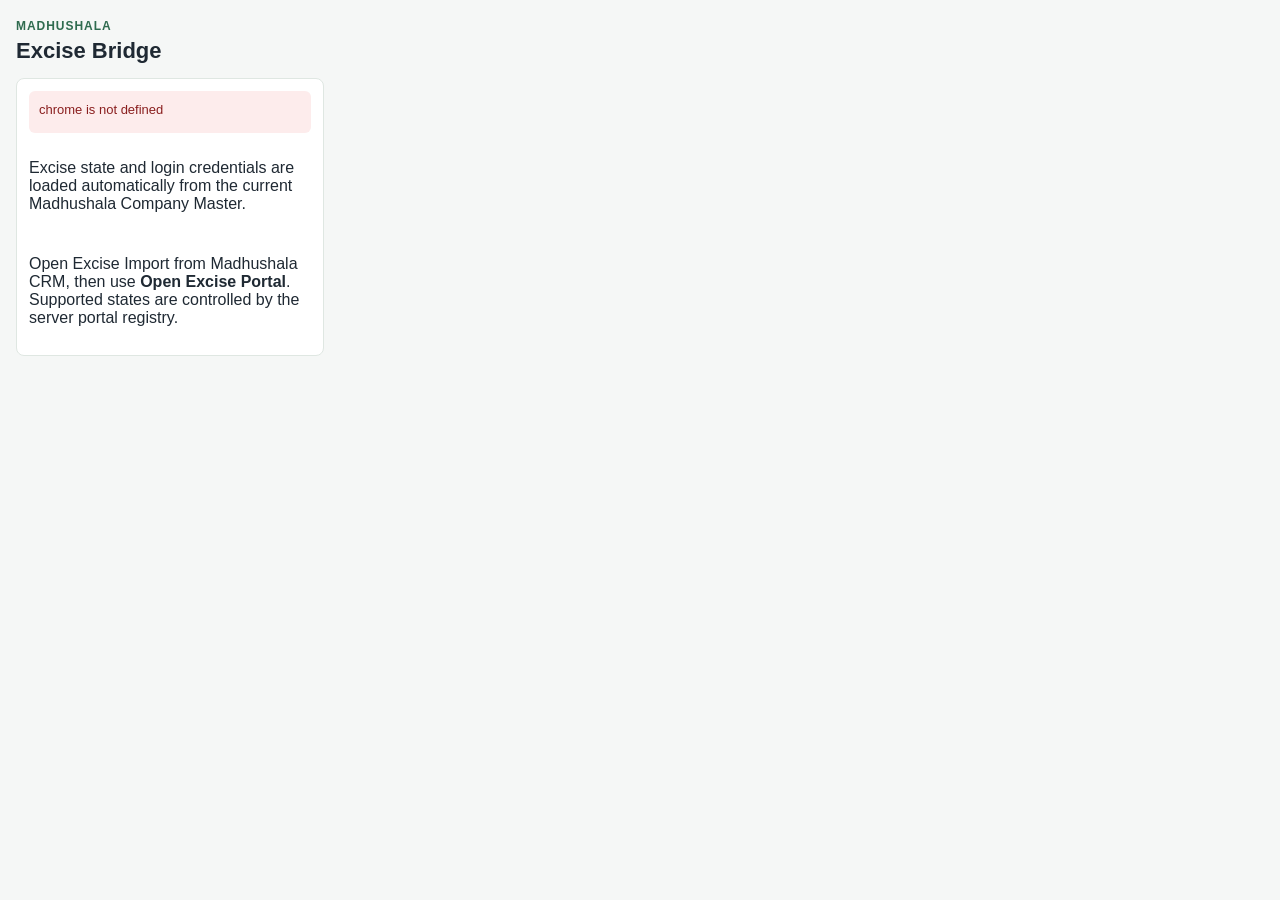
<file: madhushala-excise-bridge/extension/popup.html>
<!doctype html>
<html lang="en">
<head>
  <meta charset="utf-8">
  <meta name="viewport" content="width=device-width, initial-scale=1">
  <title>Excise Capture</title>
  <link rel="stylesheet" href="popup.css">
</head>
<body>
  <main>
    <header>
      <span>Madhushala</span>
      <h1>Excise Bridge</h1>
    </header>

    <section class="panel">
      <div id="status" class="status">Loading...</div>
      <p>Excise state and login credentials are loaded automatically from the current Madhushala Company Master.</p>
      <p>Open Excise Import from Madhushala CRM, then use <strong>Open Excise Portal</strong>. Supported states are controlled by the server portal registry.</p>
    </section>
  </main>

  <script src="popup.js"></script>
</body>
</html>
</file>
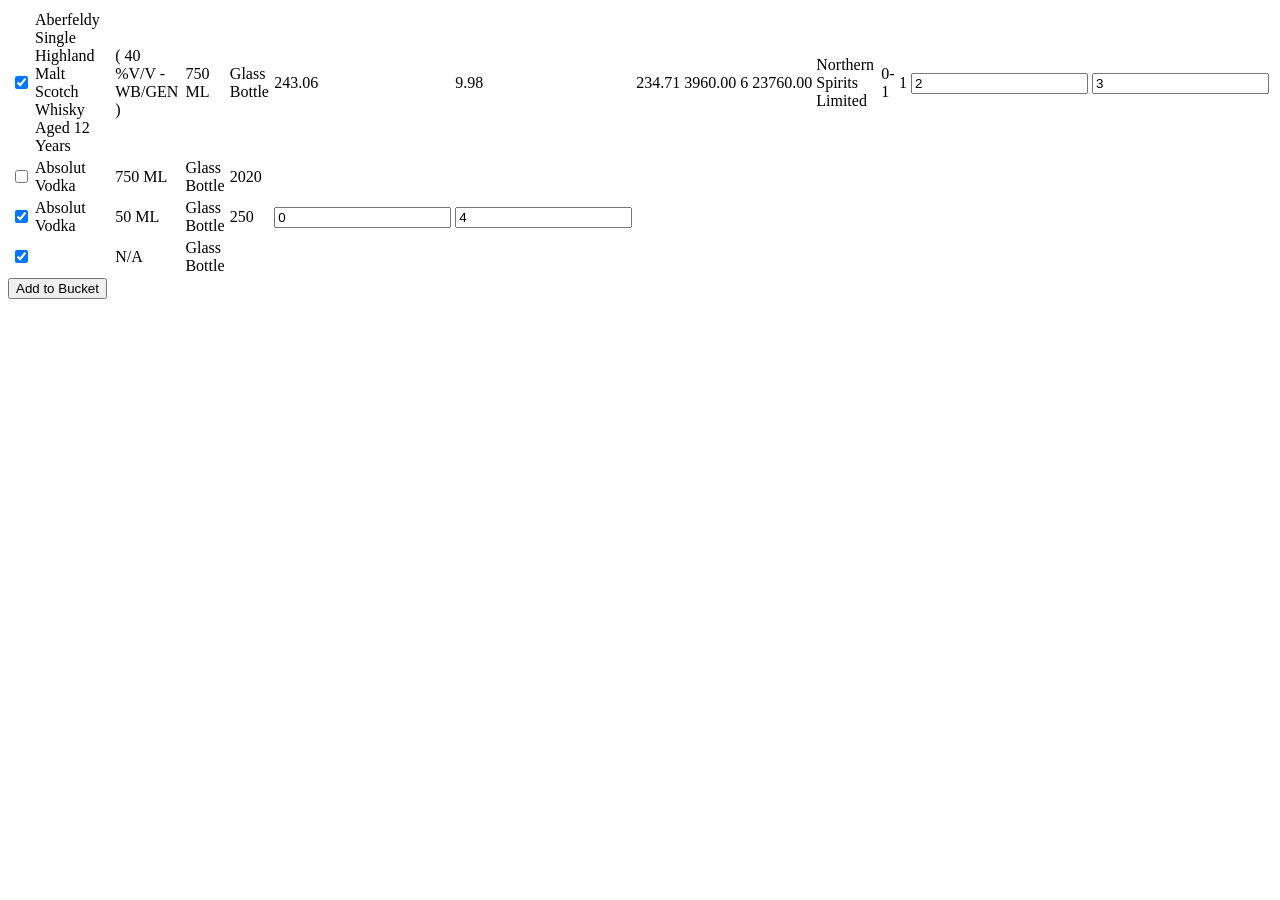
<file: madhushala-excise-bridge/tests/fixtures/warehouse_stock.html>
<!DOCTYPE html>
<html>
<body>
<table id="ctl00_ContentPlaceHolder1_TabContainer1_tab_Consignment_GridStock">
  <tr>
    <td><input id="ctl00_ContentPlaceHolder1_TabContainer1_tab_Consignment_GridStock_ctl02_chkselect" type="checkbox" checked></td>
    <td><span id="ctl00_ContentPlaceHolder1_TabContainer1_tab_Consignment_GridStock_ctl02_glbl_brandvt">Aberfeldy Single Highland Malt Scotch Whisky Aged 12 Years</span></td>
    <td><span id="ctl00_ContentPlaceHolder1_TabContainer1_tab_Consignment_GridStock_ctl02_mlbllegStr">( 40 %V/V - WB/GEN )</span></td>
    <td><span id="ctl00_ContentPlaceHolder1_TabContainer1_tab_Consignment_GridStock_ctl02_lblmsr">750 ML</span></td>
    <td><span id="ctl00_ContentPlaceHolder1_TabContainer1_tab_Consignment_GridStock_ctl02_lblbottle">Glass Bottle</span></td>
    <td><span id="ctl00_ContentPlaceHolder1_TabContainer1_tab_Consignment_GridStock_ctl02_lblrm">243.06</span></td>
    <td><span id="ctl00_ContentPlaceHolder1_TabContainer1_tab_Consignment_GridStock_ctl02_lbl_Round_Off_Govt3">9.98</span></td>
    <td><span id="ctl00_ContentPlaceHolder1_TabContainer1_tab_Consignment_GridStock_ctl02_lbl_Special_Levy3">234.71</span></td>
    <td><span id="ctl00_ContentPlaceHolder1_TabContainer1_tab_Consignment_GridStock_ctl02_Label55">3960.00</span></td>
    <td><span id="ctl00_ContentPlaceHolder1_TabContainer1_tab_Consignment_GridStock_ctl02_lblnobotpercase">6</span></td>
    <td><span id="ctl00_ContentPlaceHolder1_TabContainer1_tab_Consignment_GridStock_ctl02_lblmrppercase">23760.00</span></td>
    <td><span id="ctl00_ContentPlaceHolder1_TabContainer1_tab_Consignment_GridStock_ctl02_lblsupplier">Northern Spirits Limited</span></td>
    <td><span id="ctl00_ContentPlaceHolder1_TabContainer1_tab_Consignment_GridStock_ctl02_lblclblcase">0-1</span></td>
    <td><span id="ctl00_ContentPlaceHolder1_TabContainer1_tab_Consignment_GridStock_ctl02_lblclosbal">1</span></td>
    <td><input id="ctl00_ContentPlaceHolder1_TabContainer1_tab_Consignment_GridStock_ctl02_Qty" value="2"></td>
    <td><input id="ctl00_ContentPlaceHolder1_TabContainer1_tab_Consignment_GridStock_ctl02_txt_bot" value="3"></td>
  </tr>
  <tr>
    <td><input id="ctl00_ContentPlaceHolder1_TabContainer1_tab_Consignment_GridStock_ctl03_chkselect" type="checkbox"></td>
    <td><span id="ctl00_ContentPlaceHolder1_TabContainer1_tab_Consignment_GridStock_ctl03_glbl_brandvt">Absolut Vodka</span></td>
    <td><span id="ctl00_ContentPlaceHolder1_TabContainer1_tab_Consignment_GridStock_ctl03_lblmsr">750 ML</span></td>
    <td><span id="ctl00_ContentPlaceHolder1_TabContainer1_tab_Consignment_GridStock_ctl03_lblbottle">Glass Bottle</span></td>
    <td><span id="ctl00_ContentPlaceHolder1_TabContainer1_tab_Consignment_GridStock_ctl03_Label55">2020</span></td>
  </tr>
  <tr>
    <td><input id="ctl00_ContentPlaceHolder1_TabContainer1_tab_Consignment_GridStock_ctl04_chkselect" type="checkbox" checked></td>
    <td><span id="ctl00_ContentPlaceHolder1_TabContainer1_tab_Consignment_GridStock_ctl04_glbl_brandvt">Absolut Vodka</span></td>
    <td><span id="ctl00_ContentPlaceHolder1_TabContainer1_tab_Consignment_GridStock_ctl04_lblmsr">50 ML</span></td>
    <td><span id="ctl00_ContentPlaceHolder1_TabContainer1_tab_Consignment_GridStock_ctl04_lblbottle">Glass Bottle</span></td>
    <td><span id="ctl00_ContentPlaceHolder1_TabContainer1_tab_Consignment_GridStock_ctl04_Label55">250</span></td>
    <td><input id="ctl00_ContentPlaceHolder1_TabContainer1_tab_Consignment_GridStock_ctl04_Qty" value="0"></td>
    <td><input id="ctl00_ContentPlaceHolder1_TabContainer1_tab_Consignment_GridStock_ctl04_txt_bot" value="4"></td>
  </tr>
  <tr>
    <td><input id="ctl00_ContentPlaceHolder1_TabContainer1_tab_Consignment_GridStock_ctl05_chkselect" type="checkbox" checked></td>
    <td><span id="ctl00_ContentPlaceHolder1_TabContainer1_tab_Consignment_GridStock_ctl05_glbl_brandvt"></span></td>
    <td><span id="ctl00_ContentPlaceHolder1_TabContainer1_tab_Consignment_GridStock_ctl05_lblmsr">N/A</span></td>
    <td><span id="ctl00_ContentPlaceHolder1_TabContainer1_tab_Consignment_GridStock_ctl05_lblbottle">Glass Bottle</span></td>
  </tr>
</table>
<button id="ctl00_ContentPlaceHolder1_TabContainer1_tab_Consignment_btnshwsel">Add to Bucket</button>
</body>
</html>
</file>
<file: madhushala-excise-bridge/extension/popup.css>
* {
  box-sizing: border-box;
}

body {
  margin: 0;
  width: 340px;
  font-family: Inter, "Segoe UI", Arial, sans-serif;
  color: #1f2933;
  background: #f5f7f6;
}

main {
  padding: 16px;
}

header {
  margin-bottom: 14px;
}

header span {
  color: #2f6b4f;
  font-size: 12px;
  font-weight: 700;
  letter-spacing: .08em;
  text-transform: uppercase;
}

h1 {
  margin: 4px 0 0;
  font-size: 22px;
  font-weight: 750;
}

h2 {
  margin: 0;
  font-size: 14px;
  font-weight: 750;
}

.panel {
  display: grid;
  gap: 10px;
  padding: 12px;
  margin-top: 10px;
  background: #ffffff;
  border: 1px solid #dfe7e2;
  border-radius: 8px;
}

label {
  font-size: 13px;
  font-weight: 650;
}

input {
  width: 100%;
  height: 38px;
  padding: 0 10px;
  border: 1px solid #c8d3cd;
  border-radius: 6px;
  font: inherit;
}

.secret-row,
.button-row {
  display: grid;
  gap: 8px;
  grid-template-columns: 1fr auto;
}

button {
  min-height: 40px;
  border: 0;
  border-radius: 6px;
  background: #2f6b4f;
  color: #ffffff;
  font: inherit;
  font-weight: 700;
  cursor: pointer;
}

button.secondary {
  color: #2f4b3e;
  background: #e8efe9;
}

button.mini {
  min-width: 58px;
  min-height: 38px;
  padding: 0 10px;
  color: #2f4b3e;
  background: #edf3ef;
  font-size: 12px;
}

button:disabled {
  cursor: wait;
  opacity: .65;
}

.status {
  min-height: 42px;
  padding: 10px;
  border-radius: 6px;
  background: #f3f6f4;
  color: #52635a;
  font-size: 13px;
  line-height: 1.35;
}

.status.success {
  color: #195c39;
  background: #e5f4ec;
}

.status.error {
  color: #8a1f1f;
  background: #fdecec;
}
</file>
